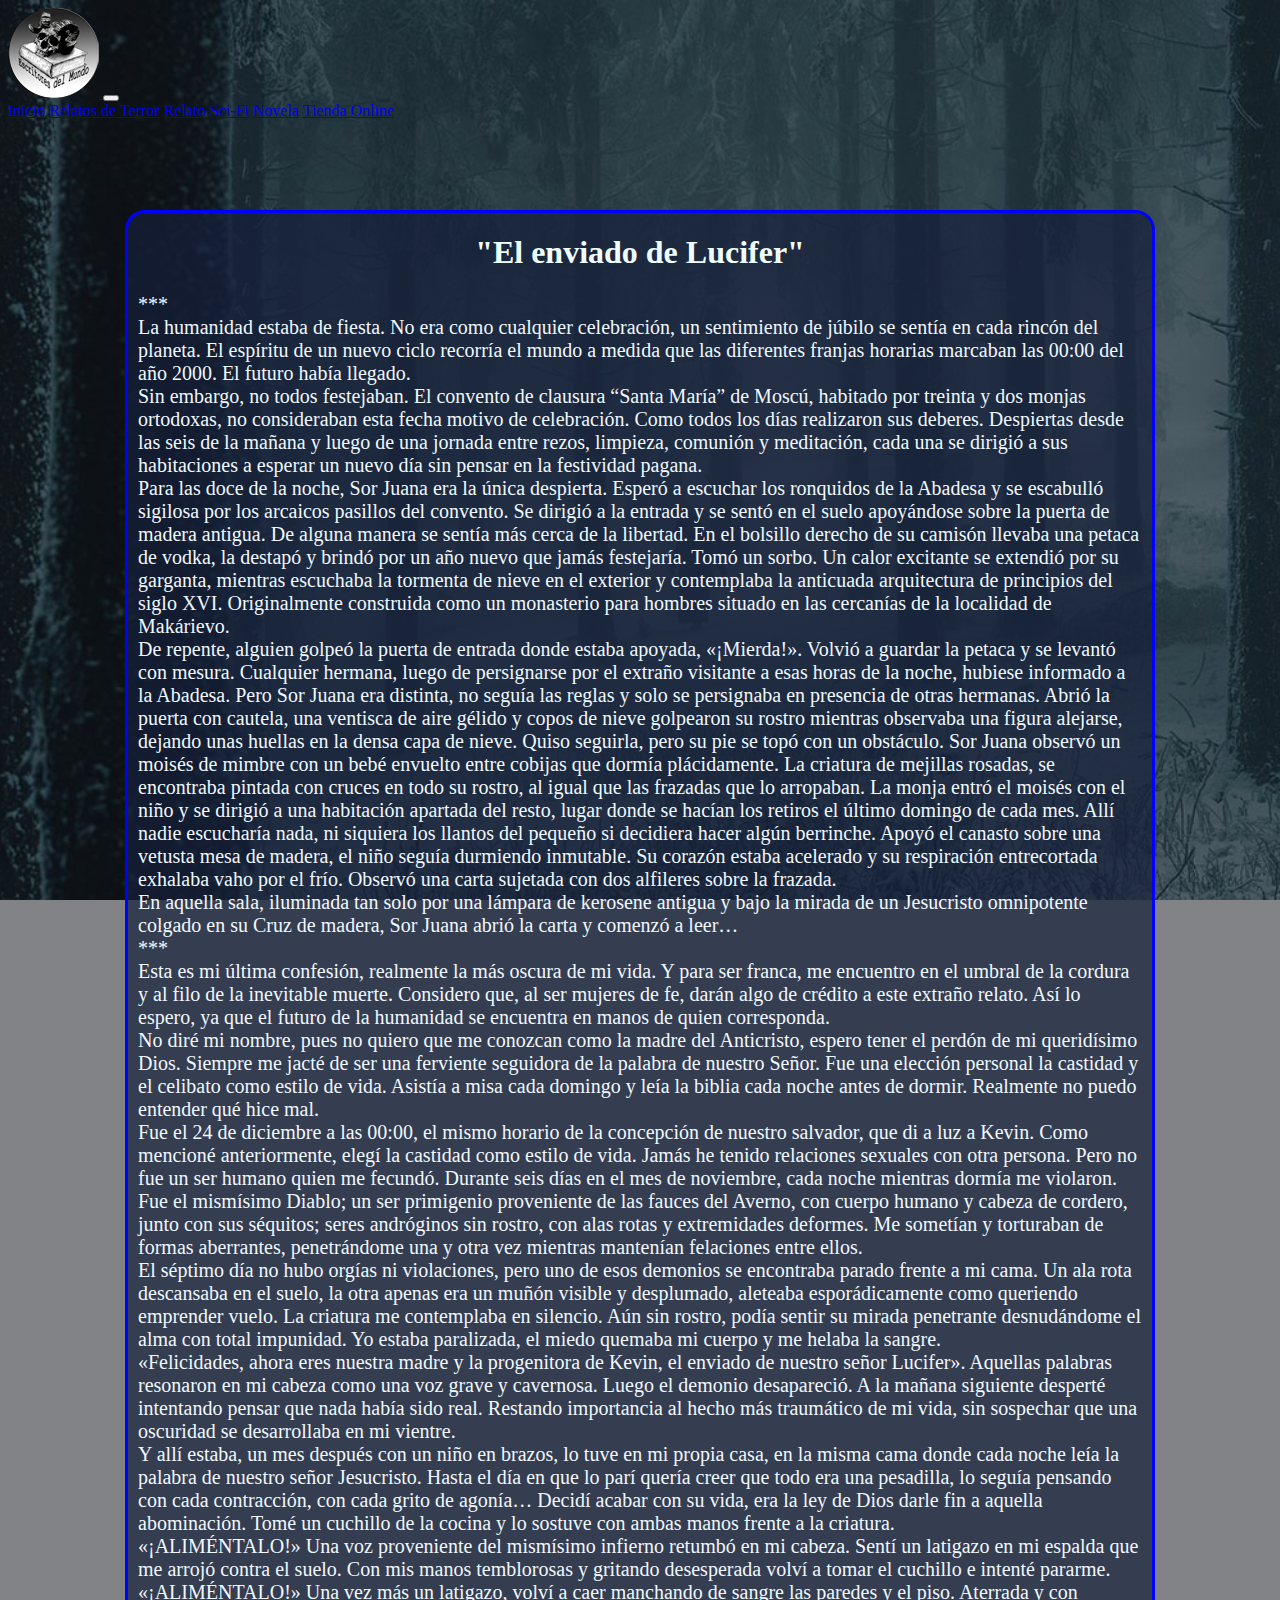
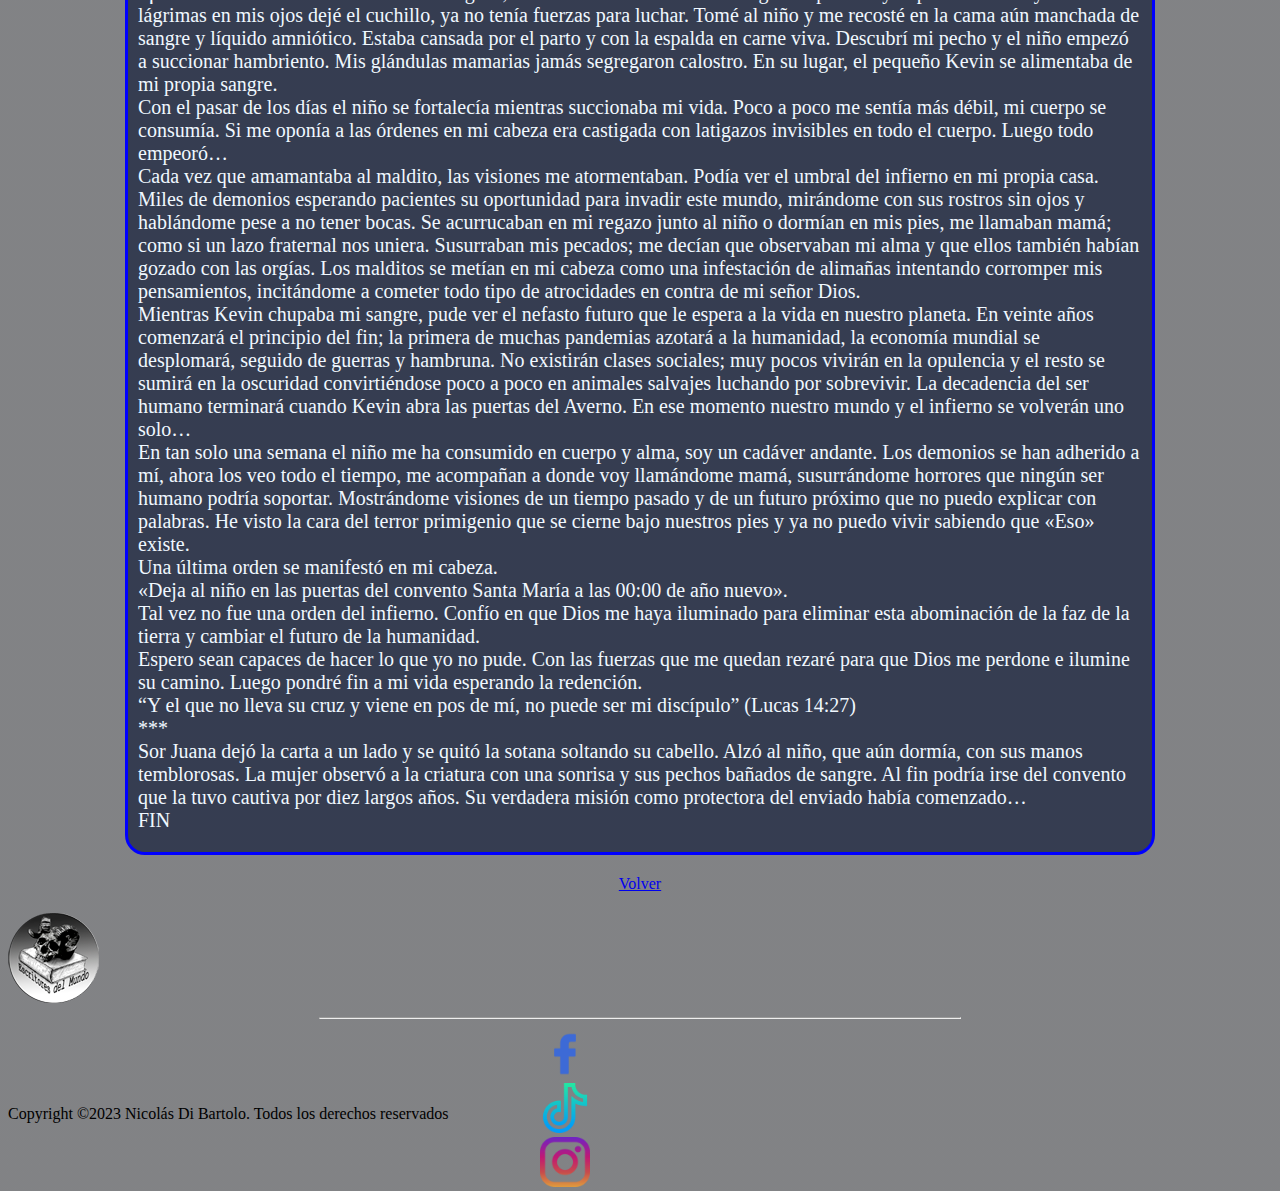
<file: el-enviado.html>
<!DOCTYPE html>
<html lang="en">
<head>
    <meta charset="UTF-8">
    <meta name="viewport" content="width=device-width, initial-scale=1.0">
    <link href="https://cdn.jsdelivr.net/npm/bootstrap@5.1.3/dist/css/bootstrap.min.css" rel="stylesheet"
    integrity="sha384-1BmE4kWBq78iYhFldvKuhfTAU6auU8tT94WrHftjDbrCEXSU1oBoqyl2QvZ6jIW3" crossorigin="anonymous">
    <link rel="stylesheet" href="style-enviado.css">
    <title>El-enviado</title>
</head>
<body>
  <header>
    <nav class="navbar navbar-expand-lg navbar-dark bg-dark" style="width: 100%;">
      <div class="container-fluid">
        <a class="navbar-brand" href="#">
          <img src="img/logo.png" alt="">
        </a>
        <button class="navbar-toggler" type="button" data-bs-toggle="collapse" data-bs-target="#navbarNavAltMarkup"
          aria-controls="navbarNavAltMarkup" aria-expanded="false" aria-label="Toggle navigation">
          <span class="navbar-toggler-icon"></span>
        </button>
        <div class="collapse navbar-collapse" id="navbarNavAltMarkup">
          <div class="navbar-nav">
            <a class="nav-link active" aria-current="page" href="index.html">Inicio</a>
            <a class="nav-link" href="index.html#titulo-relatos-terror">Relatos de Terror</a>
            <a class="nav-link" href="index.html#titulo-relatos-scifi">Relato Sci-Fi</a>
            <a class="nav-link" href="index.html#titulo-relatos-novela">Novela</a>
            <a class="nav-link" href="https://www.deciutiisediciones.com.ar/productos/las-brujas-del-bosque-y-el-verdugo/" target="_blank">Tienda Online</a>
            
          </div>
        </div>
      </div>
    </nav>
  </header>

      <main>
        <div class="contenedor">
            <h1 style="color: azure; text-align: center;">"El enviado de Lucifer"</h1>
            <p style="color: aliceblue; margin-left: 10px; margin-right: 10px; margin-top: 20px; font-size: 20px;">***<br> 
                La humanidad estaba de fiesta. No era como cualquier celebración, un sentimiento de júbilo se sentía en cada rincón del planeta. El espíritu de un nuevo ciclo recorría el mundo a medida que las diferentes franjas horarias marcaban las 00:00 del año 2000. El futuro había llegado.<br> 
                Sin embargo, no todos festejaban. El convento de clausura “Santa María” de Moscú, habitado por treinta y dos monjas ortodoxas, no consideraban esta fecha motivo de celebración. Como todos los días realizaron sus deberes. Despiertas desde las seis de la mañana y luego de una jornada entre rezos, limpieza, comunión y meditación, cada una se dirigió a sus habitaciones a esperar un nuevo día sin pensar en la festividad pagana. <br>
                Para las doce de la noche, Sor Juana era la única despierta. Esperó a escuchar los ronquidos de la Abadesa y se escabulló sigilosa por los arcaicos pasillos del convento. Se dirigió a la entrada y se sentó en el suelo apoyándose sobre la puerta de madera antigua. De alguna manera se sentía más cerca de la libertad. En el bolsillo derecho de su camisón llevaba una petaca de vodka, la destapó y brindó por un año nuevo que jamás festejaría. Tomó un sorbo. Un calor excitante se extendió por su garganta, mientras escuchaba la tormenta de nieve en el exterior y contemplaba la anticuada arquitectura de principios del siglo XVI. Originalmente construida como un monasterio para hombres situado en las cercanías de la localidad de Makárievo. <br>
                De repente, alguien golpeó la puerta de entrada donde estaba apoyada, «¡Mierda!». Volvió a guardar la petaca y se levantó con mesura. Cualquier hermana, luego de persignarse por el extraño visitante a esas horas de la noche, hubiese informado a la Abadesa. Pero Sor Juana era distinta, no seguía las reglas y solo se persignaba en presencia de otras hermanas. Abrió la puerta con cautela, una ventisca de aire gélido y copos de nieve golpearon su rostro mientras observaba una figura alejarse, dejando unas huellas en la densa capa de nieve. Quiso seguirla, pero su pie se topó con un obstáculo. Sor Juana observó un moisés de mimbre con un bebé envuelto entre cobijas que dormía plácidamente. La criatura de mejillas rosadas, se encontraba pintada con cruces en todo su rostro, al igual que las frazadas que lo arropaban. La monja entró el moisés con el niño y se dirigió a una habitación apartada del resto, lugar donde se hacían los retiros el último domingo de cada mes. Allí nadie escucharía nada, ni siquiera los llantos del pequeño si decidiera hacer algún berrinche. Apoyó el canasto sobre una vetusta mesa de madera, el niño seguía durmiendo inmutable. Su corazón estaba acelerado y su respiración entrecortada exhalaba vaho por el frío. Observó una carta sujetada con dos alfileres sobre la frazada. <br>
                 En aquella sala, iluminada tan solo por una lámpara de kerosene antigua y bajo la mirada de un Jesucristo omnipotente colgado en su Cruz de madera, Sor Juana abrió la carta y comenzó a leer…<br>
                 ***<br>  
                Esta es mi última confesión, realmente la más oscura de mi vida. Y para ser franca, me encuentro en el umbral de la cordura y al filo de la inevitable muerte. Considero que, al ser mujeres de fe, darán algo de crédito a este extraño relato. Así lo espero, ya que el futuro de la humanidad se encuentra en manos de quien corresponda. <br>
                 No diré mi nombre, pues no quiero que me conozcan como la madre del Anticristo, espero tener el perdón de mi queridísimo Dios. Siempre me jacté de ser una ferviente seguidora de la palabra de nuestro Señor. Fue una elección personal la castidad y el celibato como estilo de vida. Asistía a misa cada domingo y leía la biblia cada noche antes de dormir. Realmente no puedo entender qué hice mal. <br>
                Fue el 24 de diciembre a las 00:00, el mismo horario de la concepción de nuestro salvador, que di a luz a Kevin. Como mencioné anteriormente, elegí la castidad como estilo de vida. Jamás he tenido relaciones sexuales con otra persona. Pero no fue un ser humano quien me fecundó. Durante seis días en el mes de noviembre, cada noche mientras dormía me violaron. Fue el mismísimo Diablo; un ser primigenio proveniente de las fauces del Averno, con cuerpo humano y cabeza de cordero, junto con sus séquitos; seres andróginos sin rostro, con alas rotas y extremidades deformes. Me sometían y torturaban de formas aberrantes, penetrándome una y otra vez mientras mantenían felaciones entre ellos. <br>
                El séptimo día no hubo orgías ni violaciones, pero uno de esos demonios se encontraba parado frente a mi cama. Un ala rota descansaba en el suelo, la otra apenas era un muñón visible y desplumado, aleteaba esporádicamente como queriendo emprender vuelo. La criatura me contemplaba en silencio. Aún sin rostro, podía sentir su mirada penetrante desnudándome el alma con total impunidad. Yo estaba paralizada, el miedo quemaba mi cuerpo y me helaba la sangre. <br> 
                «Felicidades, ahora eres nuestra madre y la progenitora de Kevin, el enviado de nuestro señor Lucifer». Aquellas palabras resonaron en mi cabeza como una voz grave y cavernosa. Luego el demonio desapareció. A la mañana siguiente desperté intentando pensar que nada había sido real. Restando importancia al hecho más traumático de mi vida, sin sospechar que una oscuridad se desarrollaba en mi vientre. <br>
                Y allí estaba, un mes después con un niño en brazos, lo tuve en mi propia casa, en la misma cama donde cada noche leía la palabra de nuestro señor Jesucristo. Hasta el día en que lo parí quería creer que todo era una pesadilla, lo seguía pensando con cada contracción, con cada grito de agonía… Decidí acabar con su vida, era la ley de Dios darle fin a aquella abominación. Tomé un cuchillo de la cocina y lo sostuve con ambas manos frente a la criatura. <br> 
                 «¡ALIMÉNTALO!» Una voz proveniente del mismísimo infierno retumbó en mi cabeza. Sentí un latigazo en mi espalda que me arrojó contra el suelo. Con mis manos temblorosas y gritando desesperada volví a tomar el cuchillo e intenté pararme. «¡ALIMÉNTALO!» Una vez más un latigazo, volví a caer manchando de sangre las paredes y el piso. Aterrada y con lágrimas en mis ojos dejé el cuchillo, ya no tenía fuerzas para luchar. Tomé al niño y me recosté en la cama aún manchada de sangre y líquido amniótico. Estaba cansada por el parto y con la espalda en carne viva. Descubrí mi pecho y el niño empezó a succionar hambriento. Mis glándulas mamarias jamás segregaron calostro. En su lugar, el pequeño Kevin se alimentaba de mi propia sangre. <br> 
                Con el pasar de los días el niño se fortalecía mientras succionaba mi vida. Poco a poco me sentía más débil, mi cuerpo se consumía. Si me oponía a las órdenes en mi cabeza era castigada con latigazos invisibles en todo el cuerpo. Luego todo empeoró… <br> 
                Cada vez que amamantaba al maldito, las visiones me atormentaban. Podía ver el umbral del infierno en mi propia casa. Miles de demonios esperando pacientes su oportunidad para invadir este mundo, mirándome con sus rostros sin ojos y hablándome pese a no tener bocas. Se acurrucaban en mi regazo junto al niño o dormían en mis pies, me llamaban mamá; como si un lazo fraternal nos uniera. Susurraban mis pecados; me decían que observaban mi alma y que ellos también habían gozado con las orgías. Los malditos se metían en mi cabeza como una infestación de alimañas intentando corromper mis pensamientos, incitándome a cometer todo tipo de atrocidades en contra de mi señor Dios. <br> 
                Mientras Kevin chupaba mi sangre, pude ver el nefasto futuro que le espera a la vida en nuestro planeta. En veinte años comenzará el principio del fin; la primera de muchas pandemias azotará a la humanidad, la economía mundial se desplomará, seguido de guerras y hambruna. No existirán clases sociales; muy pocos vivirán en la opulencia y el resto se sumirá en la oscuridad convirtiéndose poco a poco en animales salvajes luchando por sobrevivir. La decadencia del ser humano terminará cuando Kevin abra las puertas del Averno. En ese momento nuestro mundo y el infierno se volverán uno solo… <br> 
                En tan solo una semana el niño me ha consumido en cuerpo y alma, soy un cadáver andante. Los demonios se han adherido a mí, ahora los veo todo el tiempo, me acompañan a donde voy llamándome mamá, susurrándome horrores que ningún ser humano podría soportar. Mostrándome visiones de un tiempo pasado y de un futuro próximo que no puedo explicar con palabras. He visto la cara del terror primigenio que se cierne bajo nuestros pies y ya no puedo vivir sabiendo que «Eso» existe. <br> 
                Una última orden se manifestó en mi cabeza. <br> 
                «Deja al niño en las puertas del convento Santa María a las 00:00 de año nuevo». <br> 
                Tal vez no fue una orden del infierno. Confío en que Dios me haya iluminado para eliminar esta abominación de la faz de la tierra y cambiar el futuro de la humanidad. <br> 
                 Espero sean capaces de hacer lo que yo no pude. Con las fuerzas que me quedan rezaré para que Dios me perdone e ilumine su camino. Luego pondré fin a mi vida esperando la redención. <br> 
                “Y el que no lleva su cruz y viene en pos de mí, no puede ser mi discípulo” (Lucas 14:27) <br> 
                ***<br> 
                 Sor Juana dejó la carta a un lado y se quitó la sotana soltando su cabello. Alzó al niño, que aún dormía, con sus manos temblorosas. La mujer observó a la criatura con una sonrisa y sus pechos bañados de sangre. Al fin podría irse del convento que la tuvo cautiva por diez largos años. Su verdadera misión como protectora del enviado había comenzado… <br> 
                FIN
                </p>
        </div>

        <div style="text-align: center; margin-top: 20px; margin-bottom: 20px;">
            <a class="btn btn-primary" href="index.html" role="button" >Volver</a>
        </div>
        
        
      </main>

      <footer class="bg-dark text-white text-center py-3"
    style="position: relative; z-index: 1; margin-top: 10px; margin-bottom: 0px; bottom: 0px;">
    <img src="img/logo.png" alt="">
    <hr style="width: 50vw; margin: 10px auto;">
    <div style=" width: 200px; height: 60px; margin: 0 auto;">
      <div class="row" style="margin-top: 10px;">
        <div class="col-4">
          <a href=""><img src="img/facebook.png" alt="facebook" style="width: 50px; margin: auto auto;"></a>
        </div>
        <div class="col-4">
          <a href=""><img src="img/tik-tok.png"  alt="facebook" style="width: 50px; margin: auto auto;"></a>
        </div>
        <div class="col-4">
          <a href=""><img src="img/instagram.png" alt="facebook" style="width: 50px; margin: auto auto;"></a>
        </div>        
      </div>
    </div>
    <div class="container">
      <p>Copyright &copy;2023 Nicolás Di Bartolo. Todos los derechos reservados</p>
    </div>
  </footer>
    
    <script src="https://cdn.jsdelivr.net/npm/bootstrap@5.1.3/dist/js/bootstrap.bundle.min.js"
    integrity="sha384-ka7Sk0Gln4gmtz2MlQnikT1wXgYsOg+OMhuP+IlRH9sENBO0LRn5q+8nbTov4+1p"
    crossorigin="anonymous"></script>
</body>
</html>
</file>
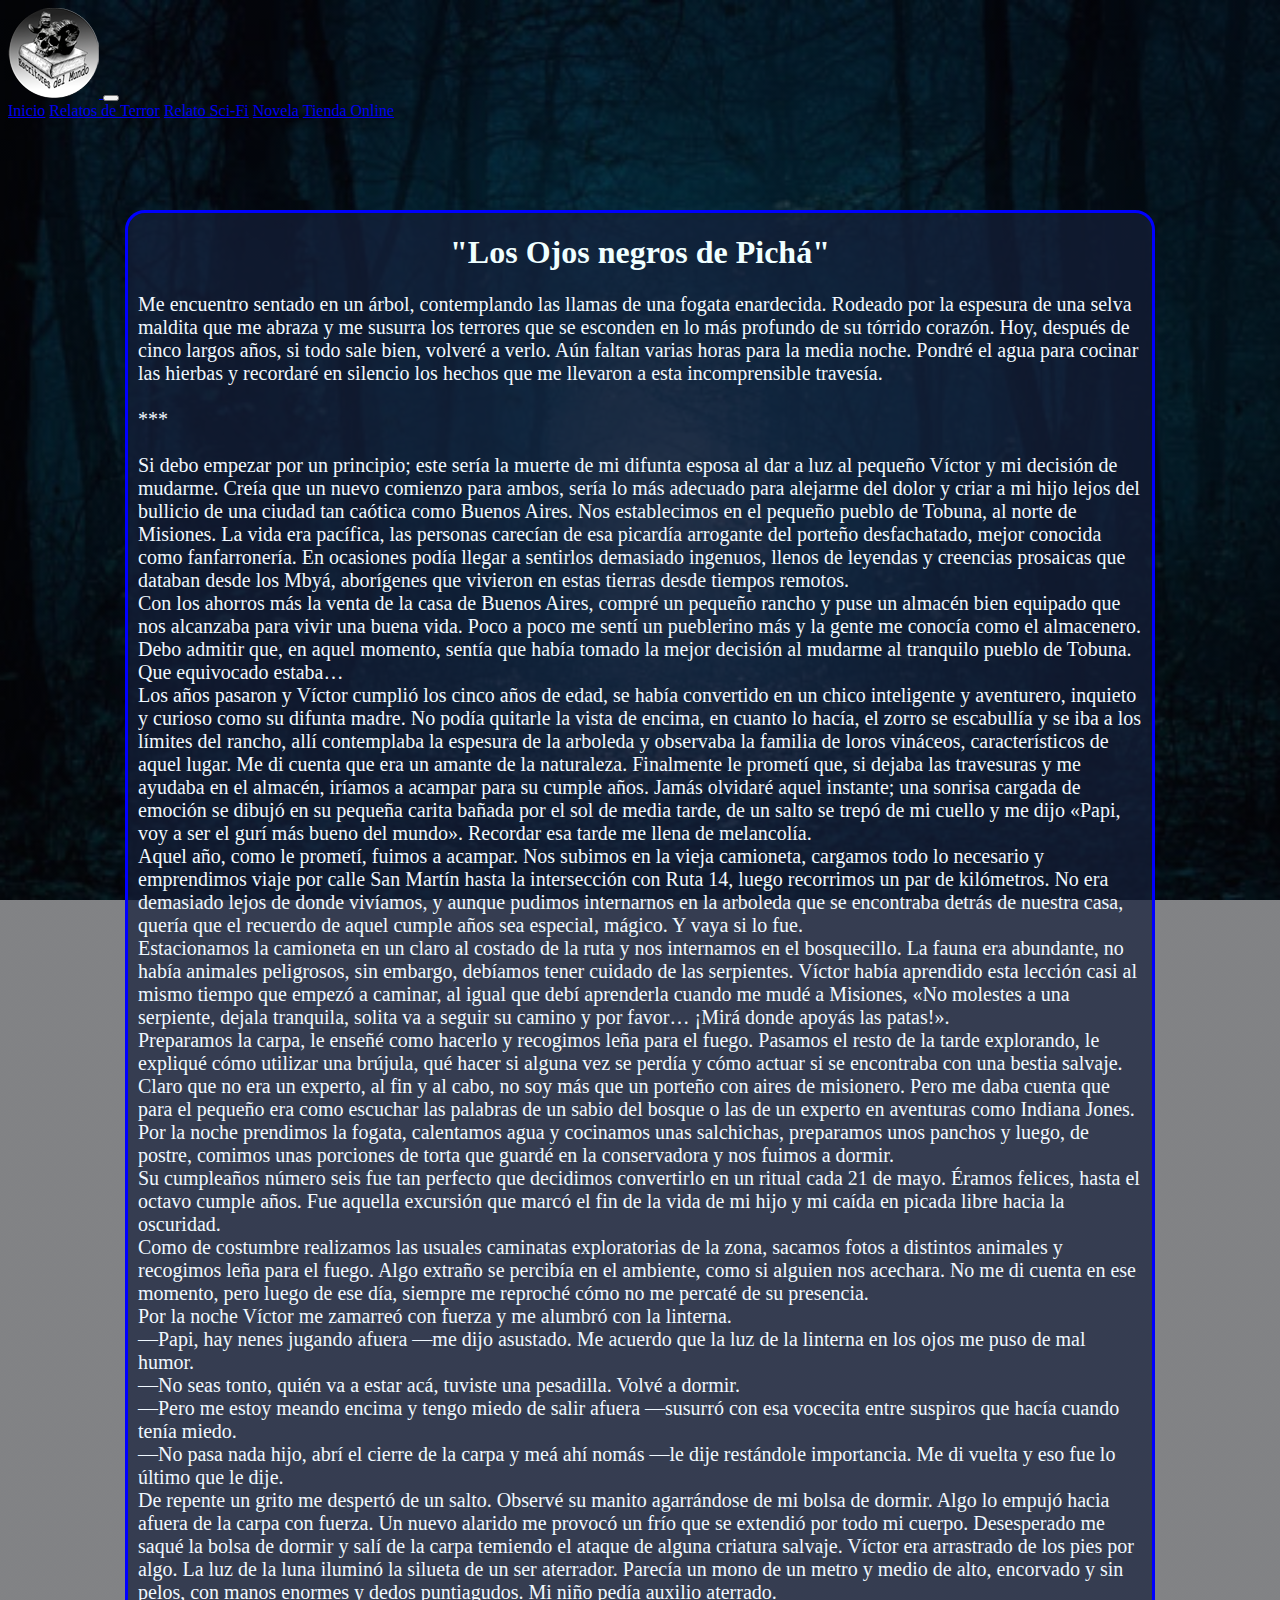
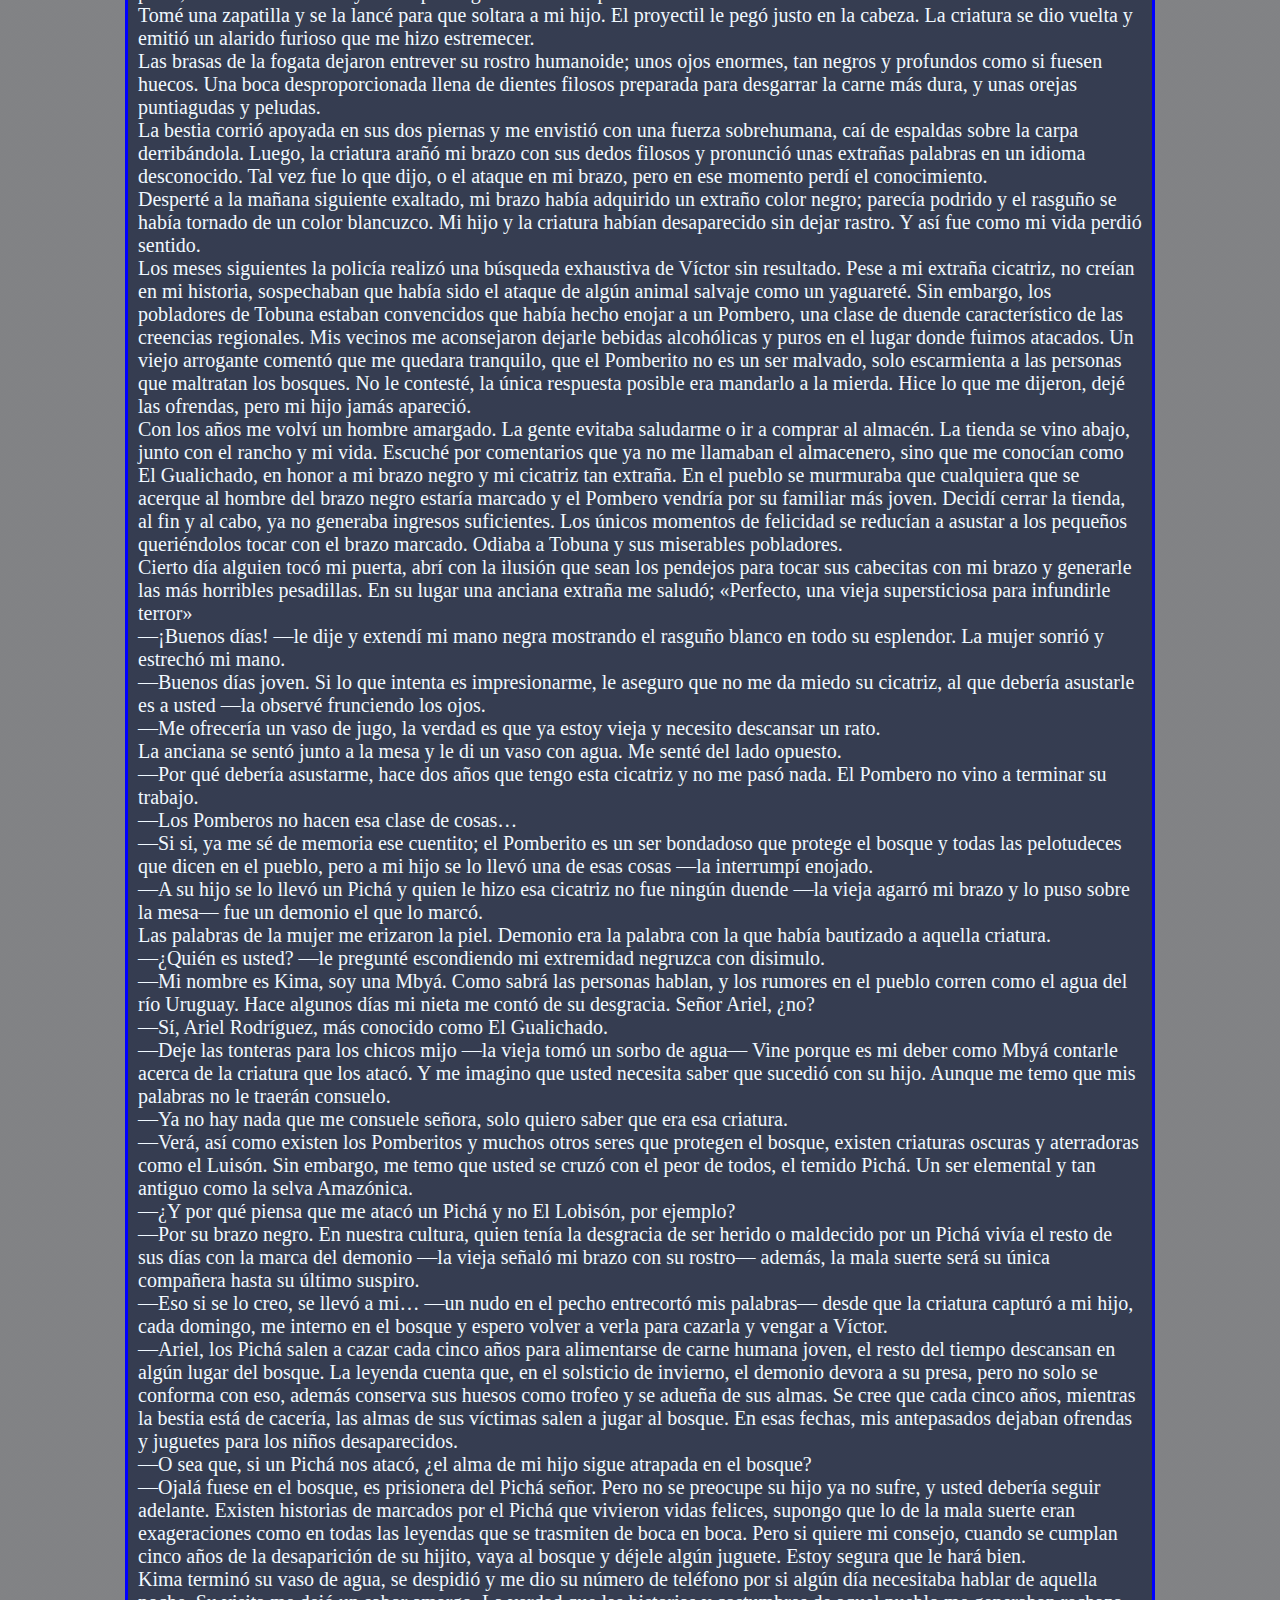
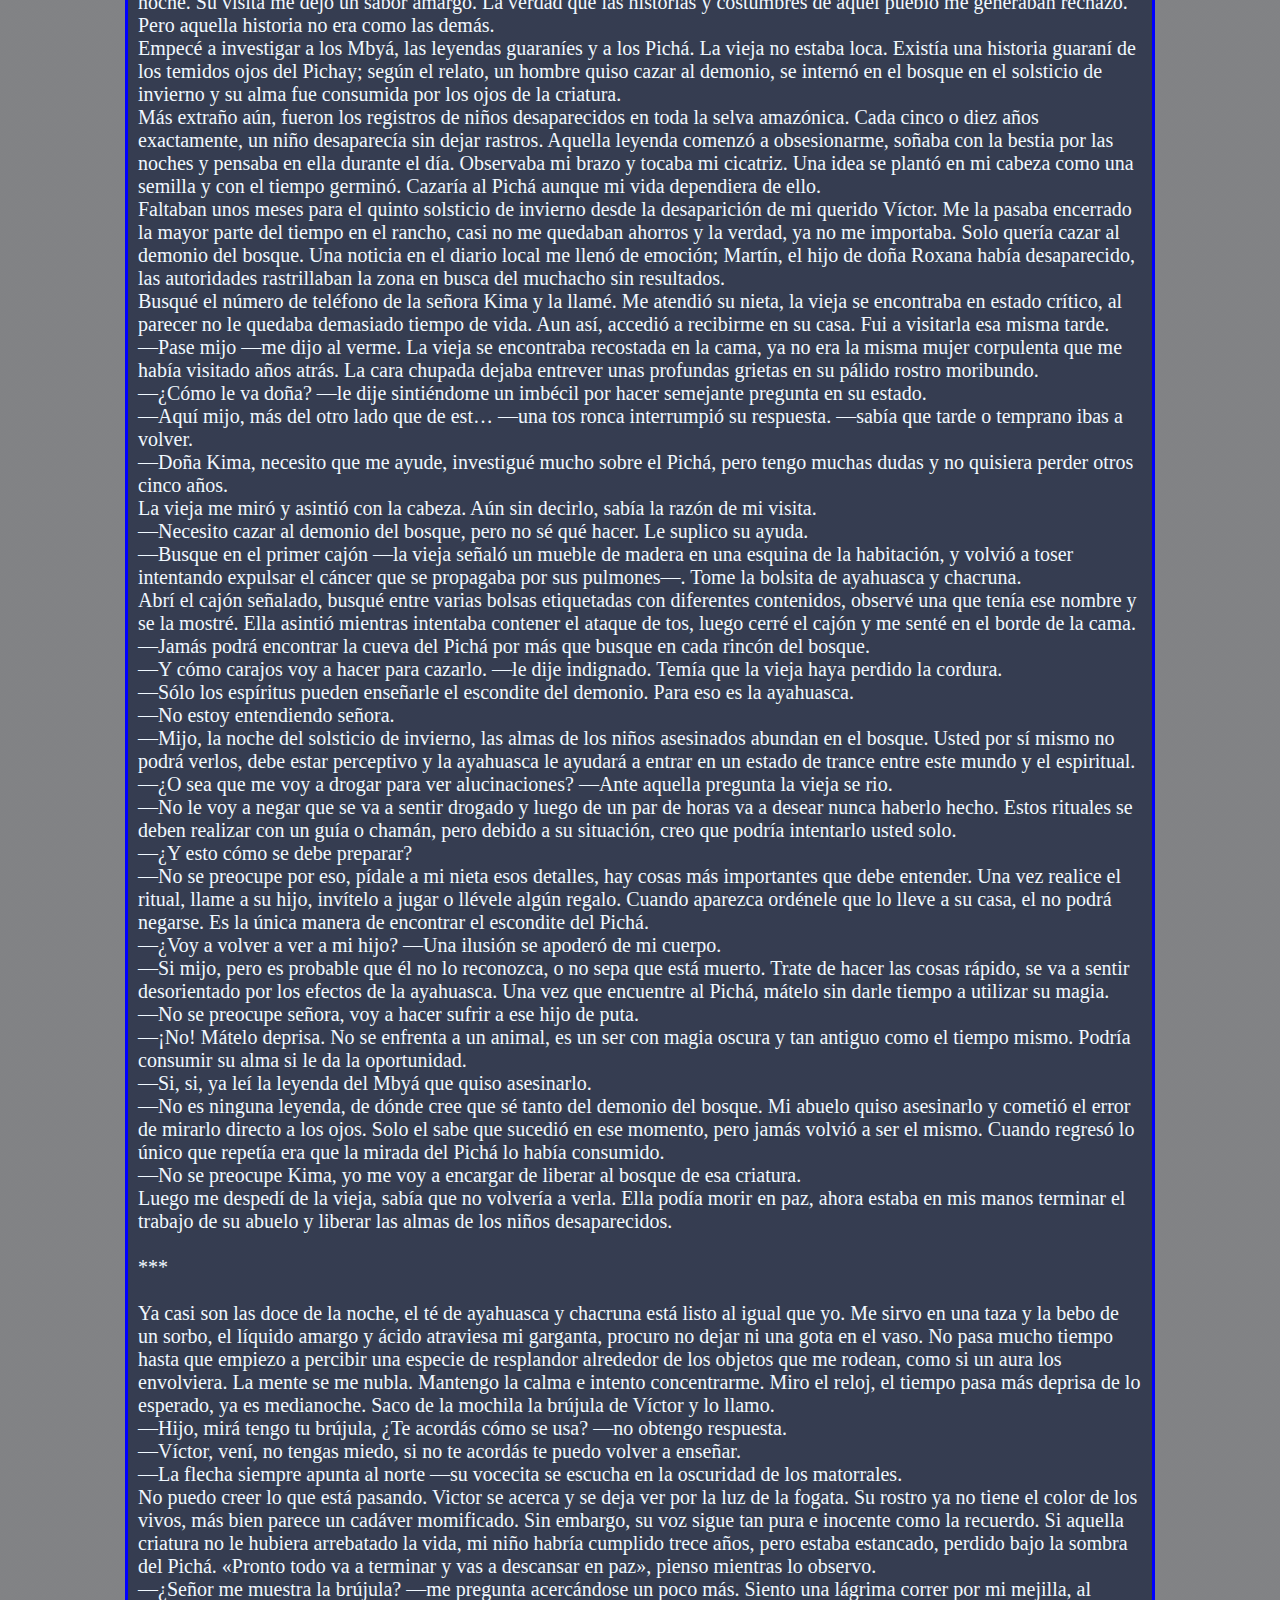
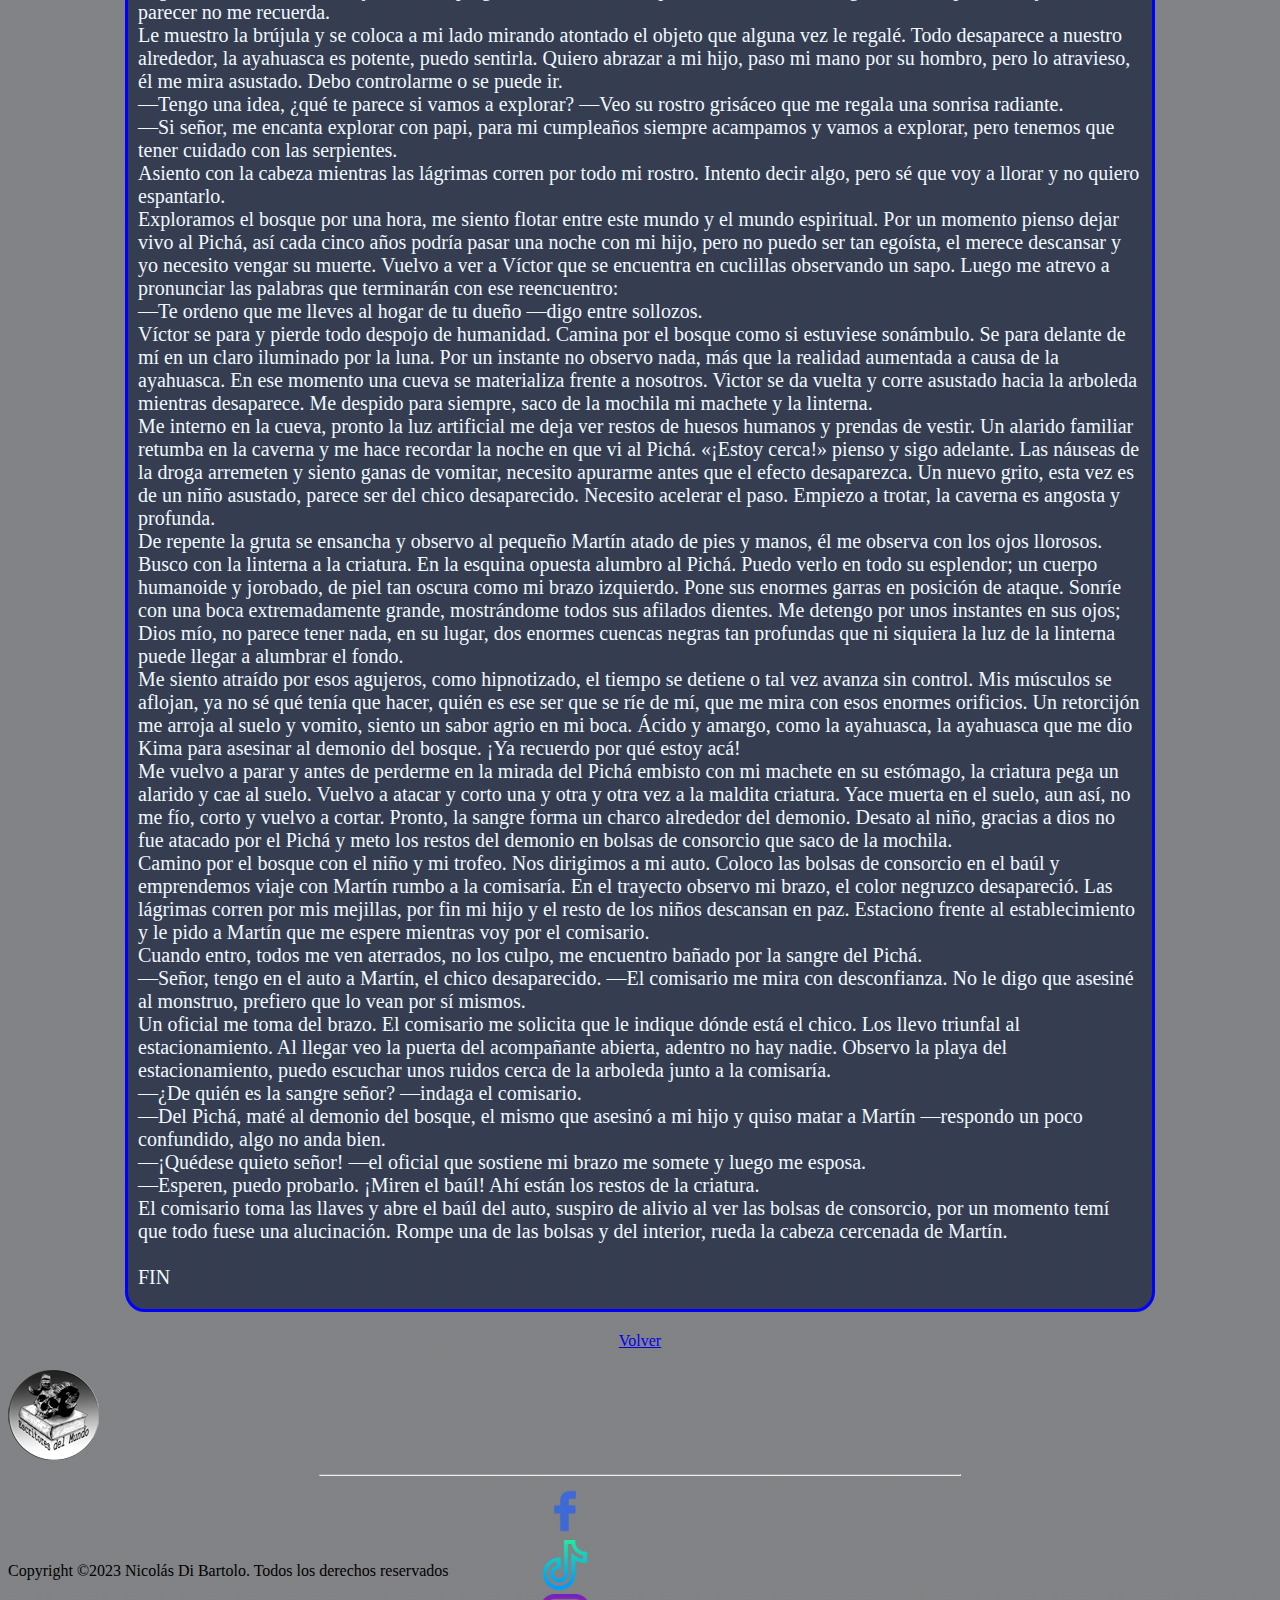
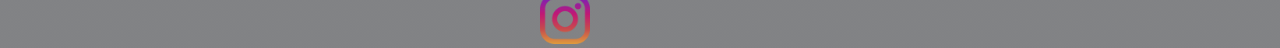
<file: ojos-picha.html>
<!DOCTYPE html>
<html lang="en">
<head>
    <meta charset="UTF-8">
    <meta name="viewport" content="width=device-width, initial-scale=1.0">
    <link href="https://cdn.jsdelivr.net/npm/bootstrap@5.1.3/dist/css/bootstrap.min.css" rel="stylesheet"
    integrity="sha384-1BmE4kWBq78iYhFldvKuhfTAU6auU8tT94WrHftjDbrCEXSU1oBoqyl2QvZ6jIW3" crossorigin="anonymous">
    <link rel="stylesheet" href="style-ojos-picha.css">
    <title>Ojos-negros-picha</title>
</head>
<body>
  <header>
    <nav class="navbar navbar-expand-lg navbar-dark bg-dark" style="width: 100%;">
      <div class="container-fluid">
        <a class="navbar-brand" href="#">
          <img src="img/logo.png" alt="">
        </a>
        <button class="navbar-toggler" type="button" data-bs-toggle="collapse" data-bs-target="#navbarNavAltMarkup"
          aria-controls="navbarNavAltMarkup" aria-expanded="false" aria-label="Toggle navigation">
          <span class="navbar-toggler-icon"></span>
        </button>
        <div class="collapse navbar-collapse" id="navbarNavAltMarkup">
          <div class="navbar-nav">
            <a class="nav-link active" aria-current="page" href="index.html">Inicio</a>
            <a class="nav-link" href="index.html#titulo-relatos-terror">Relatos de Terror</a>
            <a class="nav-link" href="index.html#titulo-relatos-scifi">Relato Sci-Fi</a>
            <a class="nav-link" href="index.html#titulo-relatos-novela">Novela</a>
            <a class="nav-link" href="https://www.deciutiisediciones.com.ar/productos/las-brujas-del-bosque-y-el-verdugo/" target="_blank">Tienda Online</a>
            
          </div>
        </div>
      </div>
    </nav>
  </header>

      <main>
        <div class="contenedor">
            <h1 style="color: azure; text-align: center;">"Los Ojos negros de Pichá"</h1>
            <p style="color: aliceblue; margin-left: 10px; margin-right: 10px; margin-top: 20px; font-size: 20px;">
                Me encuentro sentado en un árbol, contemplando las llamas de una fogata enardecida. Rodeado por la espesura de una selva maldita que me abraza y me susurra los terrores que se esconden en lo más profundo de su tórrido corazón. Hoy, después de cinco largos años, si todo sale bien, volveré a verlo. Aún faltan varias horas para la media noche. Pondré el agua para cocinar las hierbas y recordaré en silencio los hechos que me llevaron a esta incomprensible travesía. <br><br>

***<br><br>
Si debo empezar por un principio; este sería la muerte de mi difunta esposa al dar a luz al pequeño Víctor y mi decisión de mudarme. Creía que un nuevo comienzo para ambos, sería lo más adecuado para alejarme del dolor y criar a mi hijo lejos del bullicio de una ciudad tan caótica como Buenos Aires. Nos establecimos en el pequeño pueblo de Tobuna, al norte de Misiones. La vida era pacífica, las personas carecían de esa picardía arrogante del porteño desfachatado, mejor conocida como fanfarronería. En ocasiones podía llegar a sentirlos demasiado ingenuos, llenos de leyendas y creencias prosaicas que databan desde los Mbyá, aborígenes que vivieron en estas tierras desde tiempos remotos. <br>
Con los ahorros más la venta de la casa de Buenos Aires, compré un pequeño rancho y puse un almacén bien equipado que nos alcanzaba para vivir una buena vida. Poco a poco me sentí un pueblerino más y la gente me conocía como el almacenero. Debo admitir que, en aquel momento, sentía que había tomado la mejor decisión al mudarme al tranquilo pueblo de Tobuna. Que equivocado estaba…<br>
Los años pasaron y Víctor cumplió los cinco años de edad, se había convertido en un chico inteligente y aventurero, inquieto y curioso como su difunta madre. No podía quitarle la vista de encima, en cuanto lo hacía, el zorro se escabullía y se iba a los límites del rancho, allí contemplaba la espesura de la arboleda y observaba la familia de loros vináceos, característicos de aquel lugar. Me di cuenta que era un amante de la naturaleza. Finalmente le prometí que, si dejaba las travesuras y me ayudaba en el almacén, iríamos a acampar para su cumple años. Jamás olvidaré aquel instante; una sonrisa cargada de emoción se dibujó en su pequeña carita bañada por el sol de media tarde, de un salto se trepó de mi cuello y me dijo «Papi, voy a ser el gurí más bueno del mundo». Recordar esa tarde me llena de melancolía. <br>
Aquel año, como le prometí, fuimos a acampar. Nos subimos en la vieja camioneta, cargamos todo lo necesario y emprendimos viaje por calle San Martín hasta la intersección con Ruta 14, luego recorrimos un par de kilómetros. No era demasiado lejos de donde vivíamos, y aunque pudimos internarnos en la arboleda que se encontraba detrás de nuestra casa, quería que el recuerdo de aquel cumple años sea especial, mágico. Y vaya si lo fue. <br>
Estacionamos la camioneta en un claro al costado de la ruta y nos internamos en el bosquecillo. La fauna era abundante, no había animales peligrosos, sin embargo, debíamos tener cuidado de las serpientes. Víctor había aprendido esta lección casi al mismo tiempo que empezó a caminar, al igual que debí aprenderla cuando me mudé a Misiones, «No molestes a una serpiente, dejala tranquila, solita va a seguir su camino y por favor… ¡Mirá donde apoyás las patas!». <br>
Preparamos la carpa, le enseñé como hacerlo y recogimos leña para el fuego. Pasamos el resto de la tarde explorando, le expliqué cómo utilizar una brújula, qué hacer si alguna vez se perdía y cómo actuar si se encontraba con una bestia salvaje. Claro que no era un experto, al fin y al cabo, no soy más que un porteño con aires de misionero. Pero me daba cuenta que para el pequeño era como escuchar las palabras de un sabio del bosque o las de un experto en aventuras como Indiana Jones. Por la noche prendimos la fogata, calentamos agua y cocinamos unas salchichas, preparamos unos panchos y luego, de postre, comimos unas porciones de torta que guardé en la conservadora y nos fuimos a dormir. <br>
Su cumpleaños número seis fue tan perfecto que decidimos convertirlo en un ritual cada 21 de mayo. Éramos felices, hasta el octavo cumple años. Fue aquella excursión que marcó el fin de la vida de mi hijo y mi caída en picada libre hacia la oscuridad. <br>
Como de costumbre realizamos las usuales caminatas exploratorias de la zona, sacamos fotos a distintos animales y recogimos leña para el fuego. Algo extraño se percibía en el ambiente, como si alguien nos acechara. No me di cuenta en ese momento, pero luego de ese día, siempre me reproché cómo no me percaté de su presencia. <br>
Por la noche Víctor me zamarreó con fuerza y me alumbró con la linterna. <br>
—Papi, hay nenes jugando afuera —me dijo asustado. Me acuerdo que la luz de la linterna en los ojos me puso de mal humor. <br>
—No seas tonto, quién va a estar acá, tuviste una pesadilla. Volvé a dormir. <br>
—Pero me estoy meando encima y tengo miedo de salir afuera —susurró con esa vocecita entre suspiros que hacía cuando tenía miedo. <br>
—No pasa nada hijo, abrí el cierre de la carpa y meá ahí nomás —le dije restándole importancia. Me di vuelta y eso fue lo último que le dije. <br>
De repente un grito me despertó de un salto. Observé su manito agarrándose de mi bolsa de dormir. Algo lo empujó hacia afuera de la carpa con fuerza. Un nuevo alarido me provocó un frío que se extendió por todo mi cuerpo. Desesperado me saqué la bolsa de dormir y salí de la carpa temiendo el ataque de alguna criatura salvaje. Víctor era arrastrado de los pies por algo. La luz de la luna iluminó la silueta de un ser aterrador. Parecía un mono de un metro y medio de alto, encorvado y sin pelos, con manos enormes y dedos puntiagudos. Mi niño pedía auxilio aterrado. <br>                 
Tomé una zapatilla y se la lancé para que soltara a mi hijo. El proyectil le pegó justo en la cabeza. La criatura se dio vuelta y emitió un alarido furioso que me hizo estremecer. <br>Las brasas de la fogata dejaron entrever su rostro humanoide; unos ojos enormes, tan negros y profundos como si fuesen huecos. Una boca desproporcionada llena de dientes filosos preparada para desgarrar la carne más dura, y unas orejas puntiagudas y peludas. <br>
La bestia corrió apoyada en sus dos piernas y me envistió con una fuerza sobrehumana, caí de espaldas sobre la carpa derribándola. Luego, la criatura arañó mi brazo con sus dedos filosos y pronunció unas extrañas palabras en un idioma desconocido. Tal vez fue lo que dijo, o el ataque en mi brazo, pero en ese momento perdí el conocimiento. <br>
Desperté a la mañana siguiente exaltado, mi brazo había adquirido un extraño color negro; parecía podrido y el rasguño se había tornado de un color blancuzco. Mi hijo y la criatura habían desaparecido sin dejar rastro. Y así fue como mi vida perdió sentido. <br>
Los meses siguientes la policía realizó una búsqueda exhaustiva de Víctor sin resultado. Pese a mi extraña cicatriz, no creían en mi historia, sospechaban que había sido el ataque de algún animal salvaje como un yaguareté. Sin embargo, los pobladores de Tobuna estaban convencidos que había hecho enojar a un Pombero, una clase de duende característico de las creencias regionales. Mis vecinos me aconsejaron dejarle bebidas alcohólicas y puros en el lugar donde fuimos atacados. Un viejo arrogante comentó que me quedara tranquilo, que el Pomberito no es un ser malvado, solo escarmienta a las personas que maltratan los bosques. No le contesté, la única respuesta posible era mandarlo a la mierda. Hice lo que me dijeron, dejé las ofrendas, pero mi hijo jamás apareció. <br>
Con los años me volví un hombre amargado. La gente evitaba saludarme o ir a comprar al almacén. La tienda se vino abajo, junto con el rancho y mi vida. Escuché por comentarios que ya no me llamaban el almacenero, sino que me conocían como El Gualichado, en honor a mi brazo negro y mi cicatriz tan extraña. En el pueblo se murmuraba que cualquiera que se acerque al hombre del brazo negro estaría marcado y el Pombero vendría por su familiar más joven. Decidí cerrar la tienda, al fin y al cabo, ya no generaba ingresos suficientes. Los únicos momentos de felicidad se reducían a asustar a los pequeños queriéndolos tocar con el brazo marcado. Odiaba a Tobuna y sus miserables pobladores. <br>
Cierto día alguien tocó mi puerta, abrí con la ilusión que sean los pendejos para tocar sus cabecitas con mi brazo y generarle las más horribles pesadillas. En su lugar una anciana extraña me saludó; «Perfecto, una vieja supersticiosa para infundirle terror»<br>
—¡Buenos días! —le dije y extendí mi mano negra mostrando el rasguño blanco en todo su esplendor. La mujer sonrió y estrechó mi mano. <br>
—Buenos días joven. Si lo que intenta es impresionarme, le aseguro que no me da miedo su cicatriz, al que debería asustarle es a usted —la observé frunciendo los ojos. <br>
—Me ofrecería un vaso de jugo, la verdad es que ya estoy vieja y necesito descansar un rato. <br>
La anciana se sentó junto a la mesa y le di un vaso con agua. Me senté del lado opuesto. <br>
—Por qué debería asustarme, hace dos años que tengo esta cicatriz y no me pasó nada. El Pombero no vino a terminar su trabajo. <br>
—Los Pomberos no hacen esa clase de cosas…<br>
—Si si, ya me sé de memoria ese cuentito; el Pomberito es un ser bondadoso que protege el bosque y todas las pelotudeces que dicen en el pueblo, pero a mi hijo se lo llevó una de esas cosas —la interrumpí enojado. <br>
—A su hijo se lo llevó un Pichá y quien le hizo esa cicatriz no fue ningún duende —la vieja agarró mi brazo y lo puso sobre la mesa— fue un demonio el que lo marcó. <br>
Las palabras de la mujer me erizaron la piel. Demonio era la palabra con la que había bautizado a aquella criatura. <br>
—¿Quién es usted? —le pregunté escondiendo mi extremidad negruzca con disimulo. <br>
—Mi nombre es Kima, soy una Mbyá. Como sabrá las personas hablan, y los rumores en el pueblo corren como el agua del río Uruguay. Hace algunos días mi nieta me contó de su desgracia. Señor Ariel, ¿no? <br>
—Sí, Ariel Rodríguez, más conocido como El Gualichado. <br>
—Deje las tonteras para los chicos mijo —la vieja tomó un sorbo de agua— Vine porque es mi deber como Mbyá contarle acerca de la criatura que los atacó. Y me imagino que usted necesita saber que sucedió con su hijo. Aunque me temo que mis palabras no le traerán consuelo. <br>
—Ya no hay nada que me consuele señora, solo quiero saber que era esa criatura. <br>
—Verá, así como existen los Pomberitos y muchos otros seres que protegen el bosque, existen criaturas oscuras y aterradoras como el Luisón. Sin embargo, me temo que usted se cruzó con el peor de todos, el temido Pichá. Un ser elemental y tan antiguo como la selva Amazónica. <br>
—¿Y por qué piensa que me atacó un Pichá y no El Lobisón, por ejemplo? <br>
—Por su brazo negro. En nuestra cultura, quien tenía la desgracia de ser herido o maldecido por un Pichá vivía el resto de sus días con la marca del demonio —la vieja señaló mi brazo con su rostro— además, la mala suerte será su única compañera hasta su último suspiro. <br>
—Eso si se lo creo, se llevó a mi… —un nudo en el pecho entrecortó mis palabras— desde que la criatura capturó a mi hijo, cada domingo, me interno en el bosque y espero volver a verla para cazarla y vengar a Víctor. <br>
—Ariel, los Pichá salen a cazar cada cinco años para alimentarse de carne humana joven, el resto del tiempo descansan en algún lugar del bosque. La leyenda cuenta que, en el solsticio de invierno, el demonio devora a su presa, pero no solo se conforma con eso, además conserva sus huesos como trofeo y se adueña de sus almas. Se cree que cada cinco años, mientras la bestia está de cacería, las almas de sus víctimas salen a jugar al bosque. En esas fechas, mis antepasados dejaban ofrendas y juguetes para los niños desaparecidos. <br>
—O sea que, si un Pichá nos atacó, ¿el alma de mi hijo sigue atrapada en el bosque? <br>
—Ojalá fuese en el bosque, es prisionera del Pichá señor. Pero no se preocupe su hijo ya no sufre, y usted debería seguir adelante. Existen historias de marcados por el Pichá que vivieron vidas felices, supongo que lo de la mala suerte eran exageraciones como en todas las leyendas que se trasmiten de boca en boca. Pero si quiere mi consejo, cuando se cumplan cinco años de la desaparición de su hijito, vaya al bosque y déjele algún juguete. Estoy segura que le hará bien. <br>
Kima terminó su vaso de agua, se despidió y me dio su número de teléfono por si algún día necesitaba hablar de aquella noche. Su visita me dejó un sabor amargo. La verdad que las historias y costumbres de aquel pueblo me generaban rechazo. Pero aquella historia no era como las demás. <br>
Empecé a investigar a los Mbyá, las leyendas guaraníes y a los Pichá. La vieja no estaba loca. Existía una historia guaraní de los temidos ojos del Pichay; según el relato, un hombre quiso cazar al demonio, se internó en el bosque en el solsticio de invierno y su alma fue consumida por los ojos de la criatura. <br>
Más extraño aún, fueron los registros de niños desaparecidos en toda la selva amazónica. Cada cinco o diez años exactamente, un niño desaparecía sin dejar rastros. Aquella leyenda comenzó a obsesionarme, soñaba con la bestia por las noches y pensaba en ella durante el día. Observaba mi brazo y tocaba mi cicatriz. Una idea se plantó en mi cabeza como una semilla y con el tiempo germinó. Cazaría al Pichá aunque mi vida dependiera de ello. <br>
Faltaban unos meses para el quinto solsticio de invierno desde la desaparición de mi querido Víctor. Me la pasaba encerrado la mayor parte del tiempo en el rancho, casi no me quedaban ahorros y la verdad, ya no me importaba. Solo quería cazar al demonio del bosque. Una noticia en el diario local me llenó de emoción; Martín, el hijo de doña Roxana había desaparecido, las autoridades rastrillaban la zona en busca del muchacho sin resultados. <br>
Busqué el número de teléfono de la señora Kima y la llamé. Me atendió su nieta, la vieja se encontraba en estado crítico, al parecer no le quedaba demasiado tiempo de vida. Aun así, accedió a recibirme en su casa. Fui a visitarla esa misma tarde. <br>
—Pase mijo —me dijo al verme. La vieja se encontraba recostada en la cama, ya no era la misma mujer corpulenta que me había visitado años atrás. La cara chupada dejaba entrever unas profundas grietas en su pálido rostro moribundo. <br>
—¿Cómo le va doña? —le dije sintiéndome un imbécil por hacer semejante pregunta en su estado. <br>     
—Aquí mijo, más del otro lado que de est… —una tos ronca interrumpió su respuesta. —sabía que tarde o temprano ibas a volver. <br>
—Doña Kima, necesito que me ayude, investigué mucho sobre el Pichá, pero tengo muchas dudas y no quisiera perder otros cinco años. <br>
La vieja me miró y asintió con la cabeza. Aún sin decirlo, sabía la razón de mi visita. <br>
—Necesito cazar al demonio del bosque, pero no sé qué hacer. Le suplico su ayuda. <br>
—Busque en el primer cajón —la vieja señaló un mueble de madera en una esquina de la habitación, y volvió a toser intentando expulsar el cáncer que se propagaba por sus pulmones—. Tome la bolsita de ayahuasca y chacruna. <br>
Abrí el cajón señalado, busqué entre varias bolsas etiquetadas con diferentes contenidos, observé una que tenía ese nombre y se la mostré. Ella asintió mientras intentaba contener el ataque de tos, luego cerré el cajón y me senté en el borde de la cama. <br>
—Jamás podrá encontrar la cueva del Pichá por más que busque en cada rincón del bosque. <br>
—Y cómo carajos voy a hacer para cazarlo. —le dije indignado. Temía que la vieja haya perdido la cordura. <br>
—Sólo los espíritus pueden enseñarle el escondite del demonio. Para eso es la ayahuasca. <br>
—No estoy entendiendo señora. <br>
—Mijo, la noche del solsticio de invierno, las almas de los niños asesinados abundan en el bosque. Usted por sí mismo no podrá verlos, debe estar perceptivo y la ayahuasca le ayudará a entrar en un estado de trance entre este mundo y el espiritual. <br>
—¿O sea que me voy a drogar para ver alucinaciones? —Ante aquella pregunta la vieja se rio. <br>
—No le voy a negar que se va a sentir drogado y luego de un par de horas va a desear nunca haberlo hecho. Estos rituales se deben realizar con un guía o chamán, pero debido a su situación, creo que podría intentarlo usted solo. <br>
—¿Y esto cómo se debe preparar? <br>
—No se preocupe por eso, pídale a mi nieta esos detalles, hay cosas más importantes que debe entender. Una vez realice el ritual, llame a su hijo, invítelo a jugar o llévele algún regalo. Cuando aparezca ordénele que lo lleve a su casa, el no podrá negarse. Es la única manera de encontrar el escondite del Pichá. <br>
—¿Voy a volver a ver a mi hijo? —Una ilusión se apoderó de mi cuerpo. <br>
—Si mijo, pero es probable que él no lo reconozca, o no sepa que está muerto. Trate de hacer las cosas rápido, se va a sentir desorientado por los efectos de la ayahuasca. Una vez que encuentre al Pichá, mátelo sin darle tiempo a utilizar su magia. <br>
—No se preocupe señora, voy a hacer sufrir a ese hijo de puta. <br>
—¡No! Mátelo deprisa. No se enfrenta a un animal, es un ser con magia oscura y tan antiguo como el tiempo mismo. Podría consumir su alma si le da la oportunidad. <br>
—Si, si, ya leí la leyenda del Mbyá que quiso asesinarlo. <br>
—No es ninguna leyenda, de dónde cree que sé tanto del demonio del bosque. Mi abuelo quiso asesinarlo y cometió el error de mirarlo directo a los ojos. Solo el sabe que sucedió en ese momento, pero jamás volvió a ser el mismo. Cuando regresó lo único que repetía era que la mirada del Pichá lo había consumido. <br>
—No se preocupe Kima, yo me voy a encargar de liberar al bosque de esa criatura. <br>
Luego me despedí de la vieja, sabía que no volvería a verla. Ella podía morir en paz, ahora estaba en mis manos terminar el trabajo de su abuelo y liberar las almas de los niños desaparecidos. <br><br>

***<br><br>
Ya casi son las doce de la noche, el té de ayahuasca y chacruna está listo al igual que yo. Me sirvo en una taza y la bebo de un sorbo, el líquido amargo y ácido atraviesa mi garganta, procuro no dejar ni una gota en el vaso. No pasa mucho tiempo hasta que empiezo a percibir una especie de resplandor alrededor de los objetos que me rodean, como si un aura los envolviera. La mente se me nubla. Mantengo la calma e intento concentrarme. Miro el reloj, el tiempo pasa más deprisa de lo esperado, ya es medianoche. Saco de la mochila la brújula de Víctor y lo llamo. <br>
—Hijo, mirá tengo tu brújula, ¿Te acordás cómo se usa? —no obtengo respuesta. <br>
—Víctor, vení, no tengas miedo, si no te acordás te puedo volver a enseñar. <br>
—La flecha siempre apunta al norte —su vocecita se escucha en la oscuridad de los matorrales. <br> 
No puedo creer lo que está pasando. Victor se acerca y se deja ver por la luz de la fogata. Su rostro ya no tiene el color de los vivos, más bien parece un cadáver momificado. Sin embargo, su voz sigue tan pura e inocente como la recuerdo. Si aquella criatura no le hubiera arrebatado la vida, mi niño habría cumplido trece años, pero estaba estancado, perdido bajo la sombra del Pichá. «Pronto todo va a terminar y vas a descansar en paz», pienso mientras lo observo. <br>
—¿Señor me muestra la brújula? —me pregunta acercándose un poco más. Siento una lágrima correr por mi mejilla, al parecer no me recuerda. <br>
Le muestro la brújula y se coloca a mi lado mirando atontado el objeto que alguna vez le regalé. Todo desaparece a nuestro alrededor, la ayahuasca es potente, puedo sentirla. Quiero abrazar a mi hijo, paso mi mano por su hombro, pero lo atravieso, él me mira asustado. Debo controlarme o se puede ir. <br>
—Tengo una idea, ¿qué te parece si vamos a explorar? —Veo su rostro grisáceo que me regala una sonrisa radiante. <br>
—Si señor, me encanta explorar con papi, para mi cumpleaños siempre acampamos y vamos a explorar, pero tenemos que tener cuidado con las serpientes. <br>
Asiento con la cabeza mientras las lágrimas corren por todo mi rostro. Intento decir algo, pero sé que voy a llorar y no quiero espantarlo. <br>
Exploramos el bosque por una hora, me siento flotar entre este mundo y el mundo espiritual. Por un momento pienso dejar vivo al Pichá, así cada cinco años podría pasar una noche con mi hijo, pero no puedo ser tan egoísta, el merece descansar y yo necesito vengar su muerte. Vuelvo a ver a Víctor que se encuentra en cuclillas observando un sapo. Luego me atrevo a pronunciar las palabras que terminarán con ese reencuentro: <br>
—Te ordeno que me lleves al hogar de tu dueño —digo entre sollozos. <br>
Víctor se para y pierde todo despojo de humanidad. Camina por el bosque como si estuviese sonámbulo. Se para delante de mí en un claro iluminado por la luna. Por un instante no observo nada, más que la realidad aumentada a causa de la ayahuasca. En ese momento una cueva se materializa frente a nosotros. Victor se da vuelta y corre asustado hacia la arboleda mientras desaparece. Me despido para siempre, saco de la mochila mi machete y la linterna. <br>
Me interno en la cueva, pronto la luz artificial me deja ver restos de huesos humanos y prendas de vestir. Un alarido familiar retumba en la caverna y me hace recordar la noche en que vi al Pichá. «¡Estoy cerca!» pienso y sigo adelante. Las náuseas de la droga arremeten y siento ganas de vomitar, necesito apurarme antes que el efecto desaparezca. Un nuevo grito, esta vez es de un niño asustado, parece ser del chico desaparecido. Necesito acelerar el paso. Empiezo a trotar, la caverna es angosta y profunda. <br> 
De repente la gruta se ensancha y observo al pequeño Martín atado de pies y manos, él me observa con los ojos llorosos. Busco con la linterna a la criatura. En la esquina opuesta alumbro al Pichá. Puedo verlo en todo su esplendor; un cuerpo humanoide y jorobado, de piel tan oscura como mi brazo izquierdo. Pone sus enormes garras en posición de ataque. Sonríe con una boca extremadamente grande, mostrándome todos sus afilados dientes. Me detengo por unos instantes en sus ojos; Dios mío, no parece tener nada, en su lugar, dos enormes cuencas negras tan profundas que ni siquiera la luz de la linterna puede llegar a alumbrar el fondo. <br>
Me siento atraído por esos agujeros, como hipnotizado, el tiempo se detiene o tal vez avanza sin control. Mis músculos se aflojan, ya no sé qué tenía que hacer, quién es ese ser que se ríe de mí, que me mira con esos enormes orificios. Un retorcijón me arroja al suelo y vomito, siento un sabor agrio en mi boca. Ácido y amargo, como la ayahuasca, la ayahuasca que me dio Kima para asesinar al demonio del bosque. ¡Ya recuerdo por qué estoy acá! <br>
Me vuelvo a parar y antes de perderme en la mirada del Pichá embisto con mi machete en su estómago, la criatura pega un alarido y cae al suelo. Vuelvo a atacar y corto una y otra y otra vez a la maldita criatura. Yace muerta en el suelo, aun así, no me fío, corto y vuelvo a cortar. Pronto, la sangre forma un charco alrededor del demonio. Desato al niño, gracias a dios no fue atacado por el Pichá y meto los restos del demonio en bolsas de consorcio que saco de la mochila. <br>
Camino por el bosque con el niño y mi trofeo. Nos dirigimos a mi auto. Coloco las bolsas de consorcio en el baúl y emprendemos viaje con Martín rumbo a la comisaría. En el trayecto observo mi brazo, el color negruzco desapareció. Las lágrimas corren por mis mejillas, por fin mi hijo y el resto de los niños descansan en paz. Estaciono frente al establecimiento y le pido a Martín que me espere mientras voy por el comisario. <br>
Cuando entro, todos me ven aterrados, no los culpo, me encuentro bañado por la sangre del Pichá. <br>
—Señor, tengo en el auto a Martín, el chico desaparecido. —El comisario me mira con desconfianza. No le digo que asesiné al monstruo, prefiero que lo vean por sí mismos. <br>
Un oficial me toma del brazo. El comisario me solicita que le indique dónde está el chico. Los llevo triunfal al estacionamiento. Al llegar veo la puerta del acompañante abierta, adentro no hay nadie. Observo la playa del estacionamiento, puedo escuchar unos ruidos cerca de la arboleda junto a la comisaría. <br>
—¿De quién es la sangre señor? —indaga el comisario. <br>
—Del Pichá, maté al demonio del bosque, el mismo que asesinó a mi hijo y quiso matar a Martín —respondo un poco confundido, algo no anda bien. <br>
—¡Quédese quieto señor! —el oficial que sostiene mi brazo me somete y luego me esposa. <br>
—Esperen, puedo probarlo. ¡Miren el baúl! Ahí están los restos de la criatura. <br>
El comisario toma las llaves y abre el baúl del auto, suspiro de alivio al ver las bolsas de consorcio, por un momento temí que todo fuese una alucinación. Rompe una de las bolsas y del interior, rueda la cabeza cercenada de Martín. <br><br>

FIN

                </p>
        </div>

        <div style="text-align: center; margin-top: 20px; margin-bottom: 20px;">
            <a class="btn btn-primary" href="index.html" role="button" >Volver</a>
        </div>
        
        
      </main>

      <footer class="bg-dark text-white text-center py-3"
    style="position: relative; z-index: 1; margin-top: 10px; margin-bottom: 0px; bottom: 0px;">
    <img src="img/logo.png" alt="">
    <hr style="width: 50vw; margin: 10px auto;">
    <div style=" width: 200px; height: 60px; margin: 0 auto;">
      <div class="row" style="margin-top: 10px;">
        <div class="col-4">
          <a href=""><img src="img/facebook.png" alt="facebook" style="width: 50px; margin: auto auto;"></a>
        </div>
        <div class="col-4">
          <a href=""><img src="img/tik-tok.png"  alt="facebook" style="width: 50px; margin: auto auto;"></a>
        </div>
        <div class="col-4">
          <a href=""><img src="img/instagram.png" alt="facebook" style="width: 50px; margin: auto auto;"></a>
        </div>        
      </div>
    </div>
    <div class="container">
      <p>Copyright &copy;2023 Nicolás Di Bartolo. Todos los derechos reservados</p>
    </div>
  </footer>
    
    <script src="https://cdn.jsdelivr.net/npm/bootstrap@5.1.3/dist/js/bootstrap.bundle.min.js"
    integrity="sha384-ka7Sk0Gln4gmtz2MlQnikT1wXgYsOg+OMhuP+IlRH9sENBO0LRn5q+8nbTov4+1p"
    crossorigin="anonymous"></script>
</body>
</html>
</file>
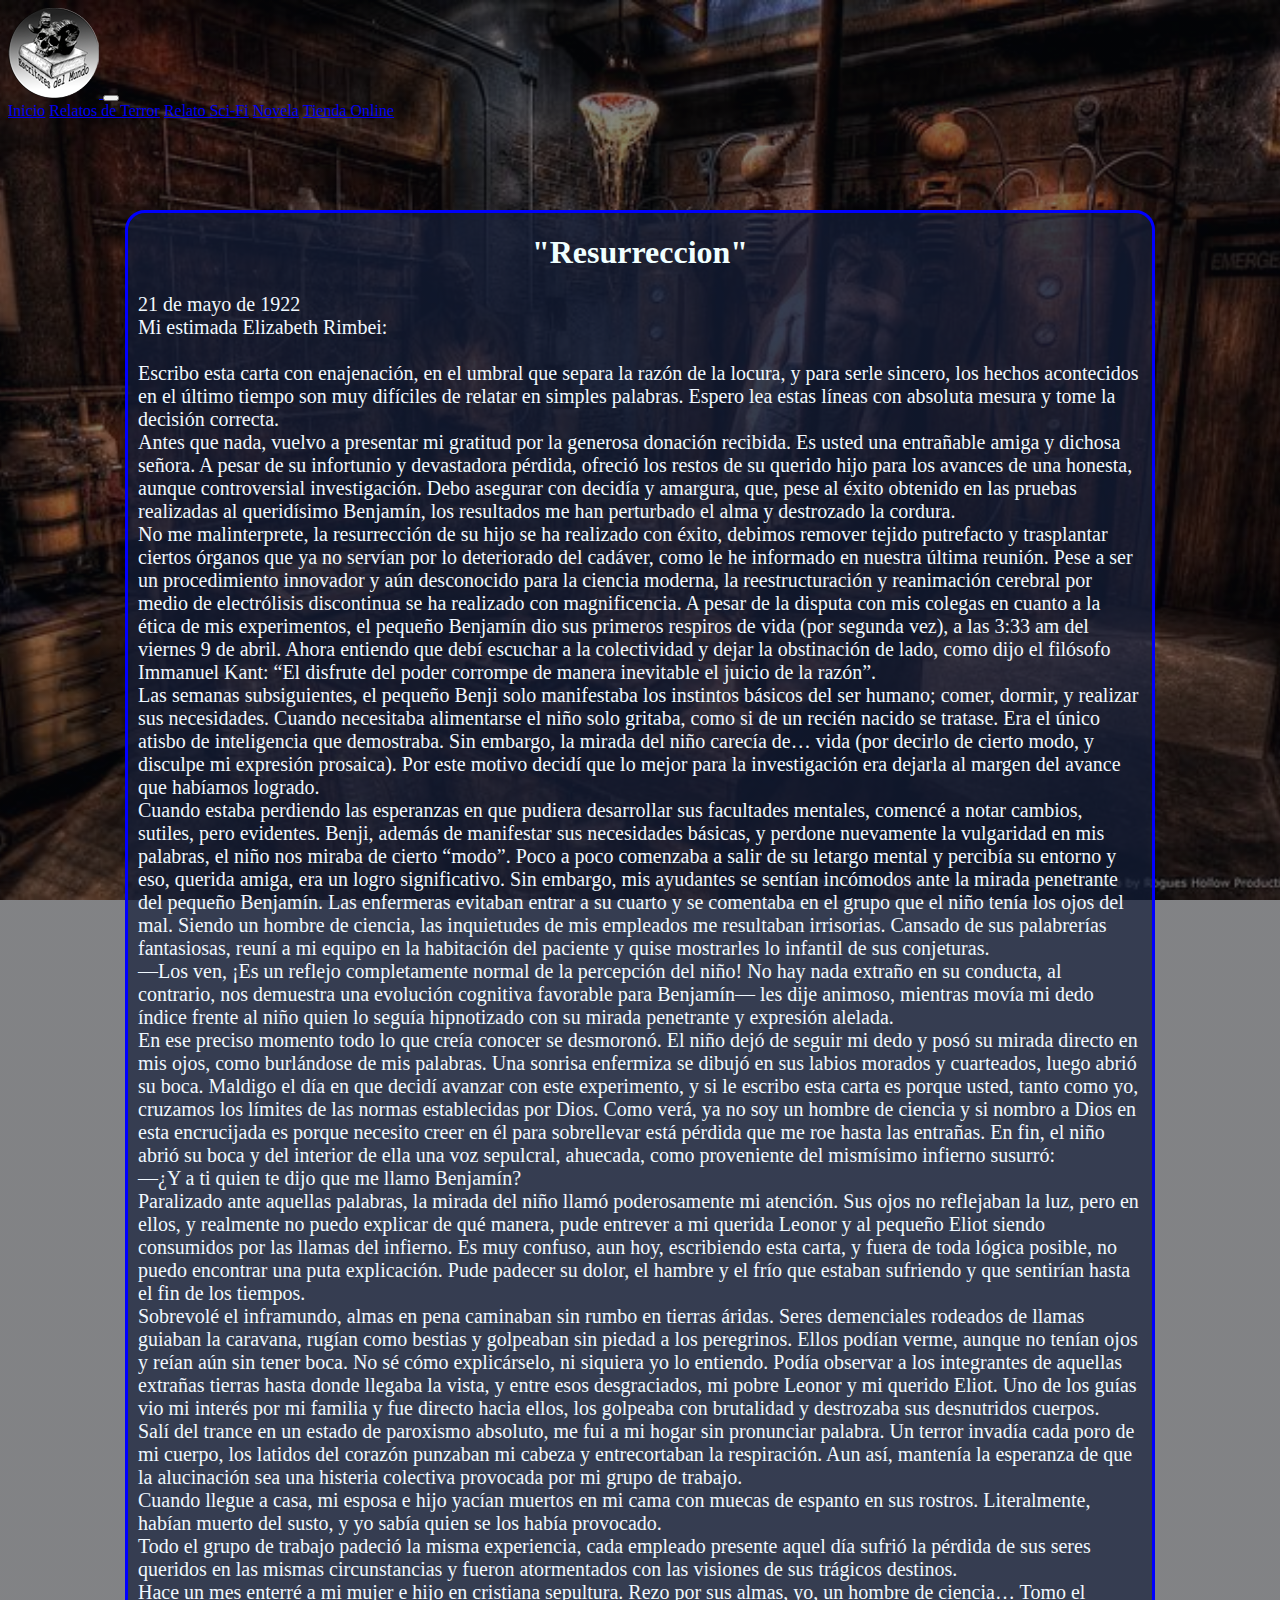
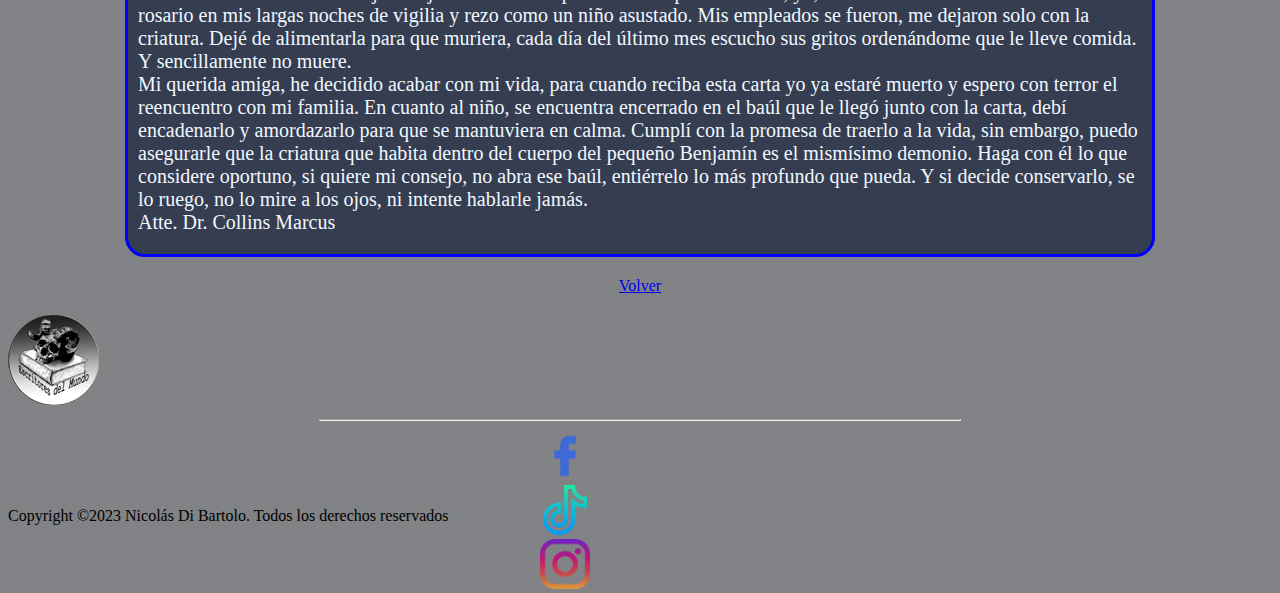
<file: resurreccion.html>
<!DOCTYPE html>
<html lang="en">
<head>
    <meta charset="UTF-8">
    <meta name="viewport" content="width=device-width, initial-scale=1.0">
    <link href="https://cdn.jsdelivr.net/npm/bootstrap@5.1.3/dist/css/bootstrap.min.css" rel="stylesheet"
    integrity="sha384-1BmE4kWBq78iYhFldvKuhfTAU6auU8tT94WrHftjDbrCEXSU1oBoqyl2QvZ6jIW3" crossorigin="anonymous">
    <link rel="stylesheet" href="style-resurreccion.css">
    <title>Resurreccion</title>
</head>
<body>
  <header>
    <nav class="navbar navbar-expand-lg navbar-dark bg-dark" style="width: 100%;">
      <div class="container-fluid">
        <a class="navbar-brand" href="#">
          <img src="img/logo.png" alt="">
        </a>
        <button class="navbar-toggler" type="button" data-bs-toggle="collapse" data-bs-target="#navbarNavAltMarkup"
          aria-controls="navbarNavAltMarkup" aria-expanded="false" aria-label="Toggle navigation">
          <span class="navbar-toggler-icon"></span>
        </button>
        <div class="collapse navbar-collapse" id="navbarNavAltMarkup">
          <div class="navbar-nav">
            <a class="nav-link active" aria-current="page" href="index.html">Inicio</a>
            <a class="nav-link" href="index.html#titulo-relatos-terror">Relatos de Terror</a>
            <a class="nav-link" href="index.html#titulo-relatos-scifi">Relato Sci-Fi</a>
            <a class="nav-link" href="index.html#titulo-relatos-novela">Novela</a>
            <a class="nav-link" href="https://www.deciutiisediciones.com.ar/productos/las-brujas-del-bosque-y-el-verdugo/" target="_blank">Tienda Online</a>
            
          </div>
        </div>
      </div>
    </nav>
  </header>

      <main>
        <div class="contenedor">
            <h1 style="color: azure; text-align: center;">"Resurreccion"</h1>
            <p style="color: aliceblue; margin-left: 10px; margin-right: 10px; margin-top: 20px; font-size: 20px;">
                21 de mayo de 1922<br>
                Mi estimada Elizabeth Rimbei: <br><br>
                Escribo esta carta con enajenación, en el umbral que separa la razón de la locura, y para serle sincero, los hechos acontecidos en el último tiempo son muy difíciles de relatar en simples palabras. Espero lea estas líneas con absoluta mesura y tome la decisión correcta. <br>
                Antes que nada, vuelvo a presentar mi gratitud por la generosa donación recibida. Es usted una entrañable amiga y dichosa señora. A pesar de su infortunio y devastadora pérdida, ofreció los restos de su querido hijo para los avances de una honesta, aunque controversial investigación. Debo asegurar con decidía y amargura, que, pese al éxito obtenido en las pruebas realizadas al queridísimo Benjamín, los resultados me han perturbado el alma y destrozado la cordura. <br>
                No me malinterprete, la resurrección de su hijo se ha realizado con éxito, debimos remover tejido putrefacto y trasplantar ciertos órganos que ya no servían por lo deteriorado del cadáver, como le he informado en nuestra última reunión. Pese a ser un procedimiento innovador y aún desconocido para la ciencia moderna, la reestructuración y reanimación cerebral por medio de electrólisis discontinua se ha realizado con magnificencia. A pesar de la disputa con mis colegas en cuanto a la ética de mis experimentos, el pequeño Benjamín dio sus primeros respiros de vida (por segunda vez), a las 3:33 am del viernes 9 de abril. Ahora entiendo que debí escuchar a la colectividad y dejar la obstinación de lado, como dijo el filósofo Immanuel Kant: “El disfrute del poder corrompe de manera inevitable el juicio de la razón”. <br>
                Las semanas subsiguientes, el pequeño Benji solo manifestaba los instintos básicos del ser humano; comer, dormir, y realizar sus necesidades. Cuando necesitaba alimentarse el niño solo gritaba, como si de un recién nacido se tratase. Era el único atisbo de inteligencia que demostraba. Sin embargo, la mirada del niño carecía de… vida (por decirlo de cierto modo, y disculpe mi expresión prosaica). Por este motivo decidí que lo mejor para la investigación era dejarla al margen del avance que habíamos logrado. <br>
                Cuando estaba perdiendo las esperanzas en que pudiera desarrollar sus facultades mentales, comencé a notar cambios, sutiles, pero evidentes. Benji, además de manifestar sus necesidades básicas, y perdone nuevamente la vulgaridad en mis palabras, el niño nos miraba de cierto “modo”. Poco a poco comenzaba a salir de su letargo mental y percibía su entorno y eso, querida amiga, era un logro significativo. Sin embargo, mis ayudantes se sentían incómodos ante la mirada penetrante del pequeño Benjamín. Las enfermeras evitaban entrar a su cuarto y se comentaba en el grupo que el niño tenía los ojos del mal. Siendo un hombre de ciencia, las inquietudes de mis empleados me resultaban irrisorias. Cansado de sus palabrerías fantasiosas, reuní a mi equipo en la habitación del paciente y quise mostrarles lo infantil de sus conjeturas. <br>
                —Los ven, ¡Es un reflejo completamente normal de la percepción del niño! No hay nada extraño en su conducta, al contrario, nos demuestra una evolución cognitiva favorable para Benjamín— les dije animoso, mientras movía mi dedo índice frente al niño quien lo seguía hipnotizado con su mirada penetrante y expresión alelada. <br>
                En ese preciso momento todo lo que creía conocer se desmoronó. El niño dejó de seguir mi dedo y posó su mirada directo en mis ojos, como burlándose de mis palabras. Una sonrisa enfermiza se dibujó en sus labios morados y cuarteados, luego abrió su boca. Maldigo el día en que decidí avanzar con este experimento, y si le escribo esta carta es porque usted, tanto como yo, cruzamos los límites de las normas establecidas por Dios. Como verá, ya no soy un hombre de ciencia y si nombro a Dios en esta encrucijada es porque necesito creer en él para sobrellevar está pérdida que me roe hasta las entrañas. En fin, el niño abrió su boca y del interior de ella una voz sepulcral, ahuecada, como proveniente del mismísimo infierno susurró: <br>
                —¿Y a ti quien te dijo que me llamo Benjamín? <br>
                Paralizado ante aquellas palabras, la mirada del niño llamó poderosamente mi atención. Sus ojos no reflejaban la luz, pero en ellos, y realmente no puedo explicar de qué manera, pude entrever a mi querida Leonor y al pequeño Eliot siendo consumidos por las llamas del infierno. Es muy confuso, aun hoy, escribiendo esta carta, y fuera de toda lógica posible, no puedo encontrar una puta explicación. Pude padecer su dolor, el hambre y el frío que estaban sufriendo y que sentirían hasta el fin de los tiempos. <br>
                Sobrevolé el inframundo, almas en pena caminaban sin rumbo en tierras áridas. Seres demenciales rodeados de llamas guiaban la caravana, rugían como bestias y golpeaban sin piedad a los peregrinos. Ellos podían verme, aunque no tenían ojos y reían aún sin tener boca. No sé cómo explicárselo, ni siquiera yo lo entiendo.  Podía observar a los integrantes de aquellas extrañas tierras hasta donde llegaba la vista, y entre esos desgraciados, mi pobre Leonor y mi querido Eliot. Uno de los guías vio mi interés por mi familia y fue directo hacia ellos, los golpeaba con brutalidad y destrozaba sus desnutridos cuerpos. <br>
                Salí del trance en un estado de paroxismo absoluto, me fui a mi hogar sin pronunciar palabra. Un terror invadía cada poro de mi cuerpo, los latidos del corazón punzaban mi cabeza y entrecortaban la respiración. Aun así, mantenía la esperanza de que la alucinación sea una histeria colectiva provocada por mi grupo de trabajo. <br>
                Cuando llegue a casa, mi esposa e hijo yacían muertos en mi cama con muecas de espanto en sus rostros. Literalmente, habían muerto del susto, y yo sabía quien se los había provocado.  <br>
                Todo el grupo de trabajo padeció la misma experiencia, cada empleado presente aquel día sufrió la pérdida de sus seres queridos en las mismas circunstancias y fueron atormentados con las visiones de sus trágicos destinos. <br>
                Hace un mes enterré a mi mujer e hijo en cristiana sepultura. Rezo por sus almas, yo, un hombre de ciencia… Tomo el rosario en mis largas noches de vigilia y rezo como un niño asustado. Mis empleados se fueron, me dejaron solo con la criatura. Dejé de alimentarla para que muriera, cada día del último mes escucho sus gritos ordenándome que le lleve comida. Y sencillamente no muere. <br>
                Mi querida amiga, he decidido acabar con mi vida, para cuando reciba esta carta yo ya estaré muerto y espero con terror el reencuentro con mi familia. En cuanto al niño, se encuentra encerrado en el baúl que le llegó junto con la carta, debí encadenarlo y amordazarlo para que se mantuviera en calma. Cumplí con la promesa de traerlo a la vida, sin embargo, puedo asegurarle que la criatura que habita dentro del cuerpo del pequeño Benjamín es el mismísimo demonio. Haga con él lo que considere oportuno, si quiere mi consejo, no abra ese baúl, entiérrelo lo más profundo que pueda. Y si decide conservarlo, se lo ruego, no lo mire a los ojos, ni intente hablarle jamás.  <br>
                
                
                Atte. Dr. Collins Marcus
                </p>
        </div>

        <div style="text-align: center; margin-top: 20px; margin-bottom: 20px;">
            <a class="btn btn-primary" href="index.html" role="button" >Volver</a>
        </div>
        
        
      </main>

      <footer class="bg-dark text-white text-center py-3"
    style="position: relative; z-index: 1; margin-top: 10px; margin-bottom: 0px; bottom: 0px;">
    <img src="img/logo.png" alt="">
    <hr style="width: 50vw; margin: 10px auto;">
    <div style=" width: 200px; height: 60px; margin: 0 auto;">
      <div class="row" style="margin-top: 10px;">
        <div class="col-4">
          <a href=""><img src="img/facebook.png" alt="facebook" style="width: 50px; margin: auto auto;"></a>
        </div>
        <div class="col-4">
          <a href=""><img src="img/tik-tok.png"  alt="facebook" style="width: 50px; margin: auto auto;"></a>
        </div>
        <div class="col-4">
          <a href=""><img src="img/instagram.png" alt="facebook" style="width: 50px; margin: auto auto;"></a>
        </div>        
      </div>
    </div>
    <div class="container">
      <p>Copyright &copy;2023 Nicolás Di Bartolo. Todos los derechos reservados</p>
    </div>
  </footer>
    
    <script src="https://cdn.jsdelivr.net/npm/bootstrap@5.1.3/dist/js/bootstrap.bundle.min.js"
    integrity="sha384-ka7Sk0Gln4gmtz2MlQnikT1wXgYsOg+OMhuP+IlRH9sENBO0LRn5q+8nbTov4+1p"
    crossorigin="anonymous"></script>
</body>
</html>
</file>
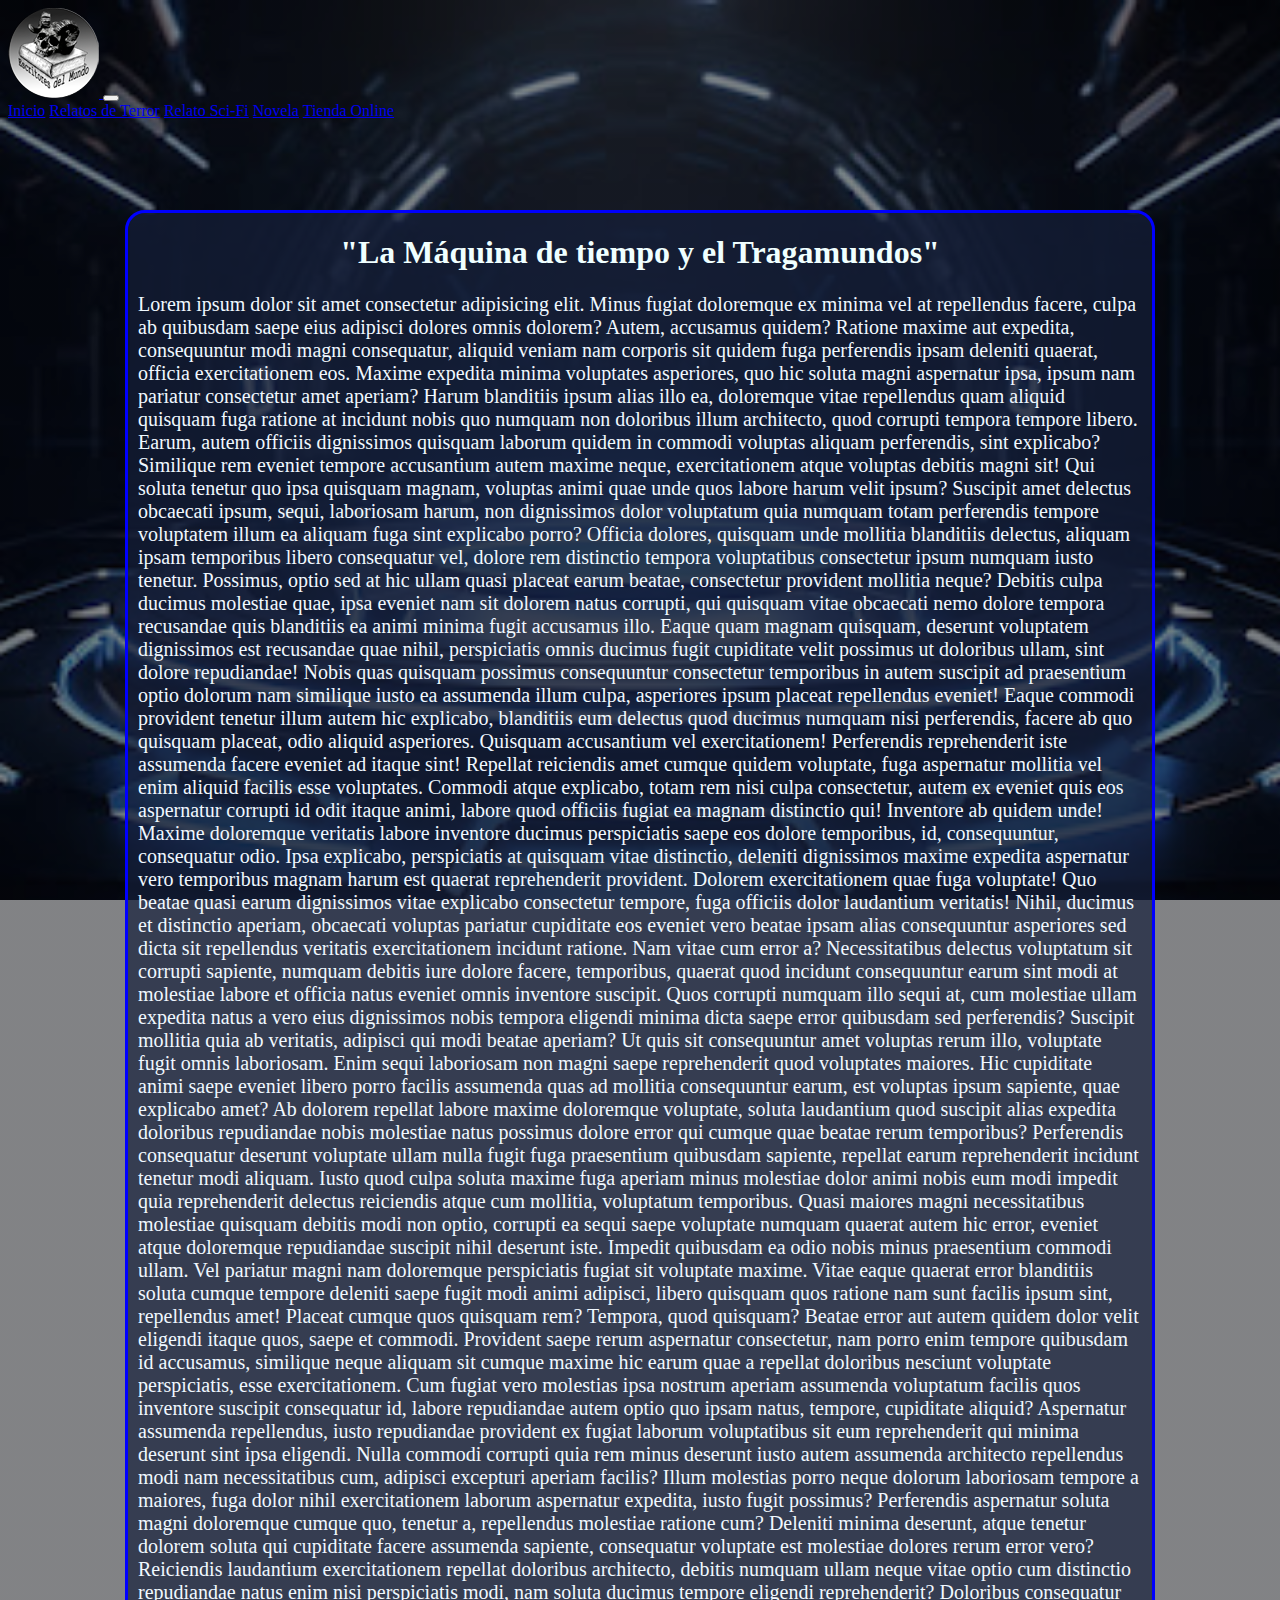
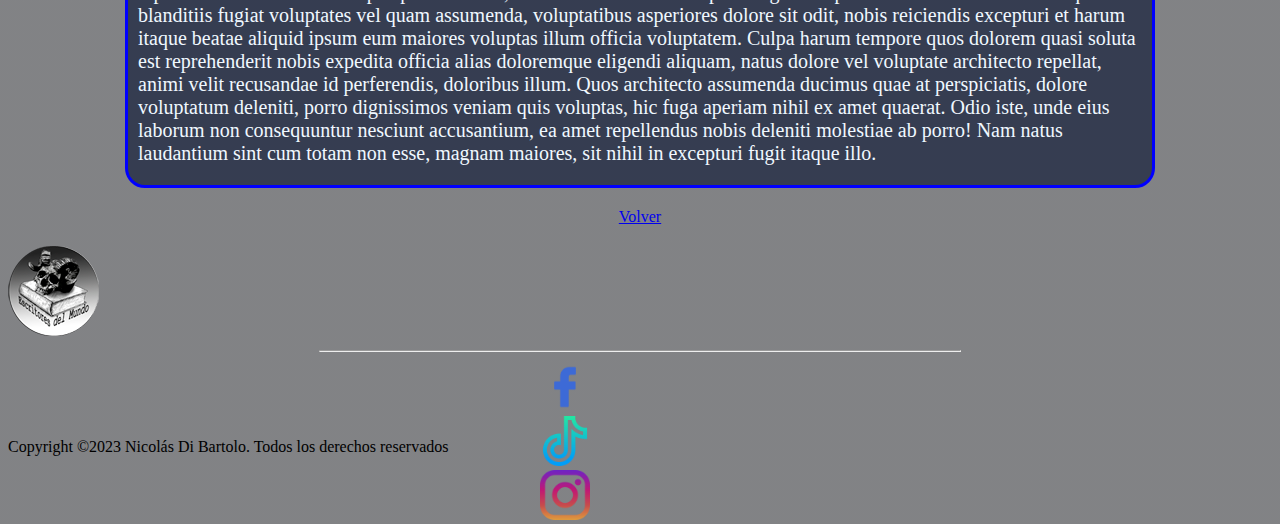
<file: sci-fi.html>
<!DOCTYPE html>
<html lang="en">
<head>
    <meta charset="UTF-8">
    <meta name="viewport" content="width=device-width, initial-scale=1.0">
    <link href="https://cdn.jsdelivr.net/npm/bootstrap@5.1.3/dist/css/bootstrap.min.css" rel="stylesheet"
    integrity="sha384-1BmE4kWBq78iYhFldvKuhfTAU6auU8tT94WrHftjDbrCEXSU1oBoqyl2QvZ6jIW3" crossorigin="anonymous">
    <link rel="stylesheet" href="style-sci-fi.css">
    <title>Sci-Fi</title>
</head>
<body>
  <header>
    <nav class="navbar navbar-expand-lg navbar-dark bg-dark" style="width: 100%;">
      <div class="container-fluid">
        <a class="navbar-brand" href="#">
          <img src="img/logo.png" alt="">
        </a>
        <button class="navbar-toggler" type="button" data-bs-toggle="collapse" data-bs-target="#navbarNavAltMarkup"
          aria-controls="navbarNavAltMarkup" aria-expanded="false" aria-label="Toggle navigation">
          <span class="navbar-toggler-icon"></span>
        </button>
        <div class="collapse navbar-collapse" id="navbarNavAltMarkup">
          <div class="navbar-nav">
            <a class="nav-link active" aria-current="page" href="index.html">Inicio</a>
            <a class="nav-link" href="index.html#titulo-relatos-terror">Relatos de Terror</a>
            <a class="nav-link" href="index.html#titulo-relatos-scifi">Relato Sci-Fi</a>
            <a class="nav-link" href="index.html#titulo-relatos-novela">Novela</a>
            <a class="nav-link" href="https://www.deciutiisediciones.com.ar/productos/las-brujas-del-bosque-y-el-verdugo/" target="_blank">Tienda Online</a>
            
          </div>
        </div>
      </div>
    </nav>
  </header>

      <main>
        <div class="contenedor">
            <h1 style="color: azure; text-align: center;">"La Máquina de tiempo y el Tragamundos"</h1>
            <p style="color: aliceblue; margin-left: 10px; margin-right: 10px; margin-top: 20px; font-size: 20px;">Lorem ipsum dolor sit amet consectetur adipisicing elit. Minus fugiat doloremque ex minima vel at repellendus facere, culpa ab quibusdam saepe eius adipisci dolores omnis dolorem? Autem, accusamus quidem? Ratione maxime aut expedita, consequuntur modi magni consequatur, aliquid veniam nam corporis sit quidem fuga perferendis ipsam deleniti quaerat, officia exercitationem eos. Maxime expedita minima voluptates asperiores, quo hic soluta magni aspernatur ipsa, ipsum nam pariatur consectetur amet aperiam? Harum blanditiis ipsum alias illo ea, doloremque vitae repellendus quam aliquid quisquam fuga ratione at incidunt nobis quo numquam non doloribus illum architecto, quod corrupti tempora tempore libero. Earum, autem officiis dignissimos quisquam laborum quidem in commodi voluptas aliquam perferendis, sint explicabo? Similique rem eveniet tempore accusantium autem maxime neque, exercitationem atque voluptas debitis magni sit! Qui soluta tenetur quo ipsa quisquam magnam, voluptas animi quae unde quos labore harum velit ipsum? Suscipit amet delectus obcaecati ipsum, sequi, laboriosam harum, non dignissimos dolor voluptatum quia numquam totam perferendis tempore voluptatem illum ea aliquam fuga sint explicabo porro? Officia dolores, quisquam unde mollitia blanditiis delectus, aliquam ipsam temporibus libero consequatur vel, dolore rem distinctio tempora voluptatibus consectetur ipsum numquam iusto tenetur. Possimus, optio sed at hic ullam quasi placeat earum beatae, consectetur provident mollitia neque? Debitis culpa ducimus molestiae quae, ipsa eveniet nam sit dolorem natus corrupti, qui quisquam vitae obcaecati nemo dolore tempora recusandae quis blanditiis ea animi minima fugit accusamus illo. Eaque quam magnam quisquam, deserunt voluptatem dignissimos est recusandae quae nihil, perspiciatis omnis ducimus fugit cupiditate velit possimus ut doloribus ullam, sint dolore repudiandae! Nobis quas quisquam possimus consequuntur consectetur temporibus in autem suscipit ad praesentium optio dolorum nam similique iusto ea assumenda illum culpa, asperiores ipsum placeat repellendus eveniet! Eaque commodi provident tenetur illum autem hic explicabo, blanditiis eum delectus quod ducimus numquam nisi perferendis, facere ab quo quisquam placeat, odio aliquid asperiores. Quisquam accusantium vel exercitationem! Perferendis reprehenderit iste assumenda facere eveniet ad itaque sint! Repellat reiciendis amet cumque quidem voluptate, fuga aspernatur mollitia vel enim aliquid facilis esse voluptates. Commodi atque explicabo, totam rem nisi culpa consectetur, autem ex eveniet quis eos aspernatur corrupti id odit itaque animi, labore quod officiis fugiat ea magnam distinctio qui! Inventore ab quidem unde! Maxime doloremque veritatis labore inventore ducimus perspiciatis saepe eos dolore temporibus, id, consequuntur, consequatur odio. Ipsa explicabo, perspiciatis at quisquam vitae distinctio, deleniti dignissimos maxime expedita aspernatur vero temporibus magnam harum est quaerat reprehenderit provident. Dolorem exercitationem quae fuga voluptate! Quo beatae quasi earum dignissimos vitae explicabo consectetur tempore, fuga officiis dolor laudantium veritatis! Nihil, ducimus et distinctio aperiam, obcaecati voluptas pariatur cupiditate eos eveniet vero beatae ipsam alias consequuntur asperiores sed dicta sit repellendus veritatis exercitationem incidunt ratione. Nam vitae cum error a? Necessitatibus delectus voluptatum sit corrupti sapiente, numquam debitis iure dolore facere, temporibus, quaerat quod incidunt consequuntur earum sint modi at molestiae labore et officia natus eveniet omnis inventore suscipit. Quos corrupti numquam illo sequi at, cum molestiae ullam expedita natus a vero eius dignissimos nobis tempora eligendi minima dicta saepe error quibusdam sed perferendis? Suscipit mollitia quia ab veritatis, adipisci qui modi beatae aperiam? Ut quis sit consequuntur amet voluptas rerum illo, voluptate fugit omnis laboriosam. Enim sequi laboriosam non magni saepe reprehenderit quod voluptates maiores. Hic cupiditate animi saepe eveniet libero porro facilis assumenda quas ad mollitia consequuntur earum, est voluptas ipsum sapiente, quae explicabo amet? Ab dolorem repellat labore maxime doloremque voluptate, soluta laudantium quod suscipit alias expedita doloribus repudiandae nobis molestiae natus possimus dolore error qui cumque quae beatae rerum temporibus? Perferendis consequatur deserunt voluptate ullam nulla fugit fuga praesentium quibusdam sapiente, repellat earum reprehenderit incidunt tenetur modi aliquam. Iusto quod culpa soluta maxime fuga aperiam minus molestiae dolor animi nobis eum modi impedit quia reprehenderit delectus reiciendis atque cum mollitia, voluptatum temporibus. Quasi maiores magni necessitatibus molestiae quisquam debitis modi non optio, corrupti ea sequi saepe voluptate numquam quaerat autem hic error, eveniet atque doloremque repudiandae suscipit nihil deserunt iste. Impedit quibusdam ea odio nobis minus praesentium commodi ullam. Vel pariatur magni nam doloremque perspiciatis fugiat sit voluptate maxime. Vitae eaque quaerat error blanditiis soluta cumque tempore deleniti saepe fugit modi animi adipisci, libero quisquam quos ratione nam sunt facilis ipsum sint, repellendus amet! Placeat cumque quos quisquam rem? Tempora, quod quisquam? Beatae error aut autem quidem dolor velit eligendi itaque quos, saepe et commodi. Provident saepe rerum aspernatur consectetur, nam porro enim tempore quibusdam id accusamus, similique neque aliquam sit cumque maxime hic earum quae a repellat doloribus nesciunt voluptate perspiciatis, esse exercitationem. Cum fugiat vero molestias ipsa nostrum aperiam assumenda voluptatum facilis quos inventore suscipit consequatur id, labore repudiandae autem optio quo ipsam natus, tempore, cupiditate aliquid? Aspernatur assumenda repellendus, iusto repudiandae provident ex fugiat laborum voluptatibus sit eum reprehenderit qui minima deserunt sint ipsa eligendi. Nulla commodi corrupti quia rem minus deserunt iusto autem assumenda architecto repellendus modi nam necessitatibus cum, adipisci excepturi aperiam facilis? Illum molestias porro neque dolorum laboriosam tempore a maiores, fuga dolor nihil exercitationem laborum aspernatur expedita, iusto fugit possimus? Perferendis aspernatur soluta magni doloremque cumque quo, tenetur a, repellendus molestiae ratione cum? Deleniti minima deserunt, atque tenetur dolorem soluta qui cupiditate facere assumenda sapiente, consequatur voluptate est molestiae dolores rerum error vero? Reiciendis laudantium exercitationem repellat doloribus architecto, debitis numquam ullam neque vitae optio cum distinctio repudiandae natus enim nisi perspiciatis modi, nam soluta ducimus tempore eligendi reprehenderit? Doloribus consequatur blanditiis fugiat voluptates vel quam assumenda, voluptatibus asperiores dolore sit odit, nobis reiciendis excepturi et harum itaque beatae aliquid ipsum eum maiores voluptas illum officia voluptatem. Culpa harum tempore quos dolorem quasi soluta est reprehenderit nobis expedita officia alias doloremque eligendi aliquam, natus dolore vel voluptate architecto repellat, animi velit recusandae id perferendis, doloribus illum. Quos architecto assumenda ducimus quae at perspiciatis, dolore voluptatum deleniti, porro dignissimos veniam quis voluptas, hic fuga aperiam nihil ex amet quaerat. Odio iste, unde eius laborum non consequuntur nesciunt accusantium, ea amet repellendus nobis deleniti molestiae ab porro! Nam natus laudantium sint cum totam non esse, magnam maiores, sit nihil in excepturi fugit itaque illo.</p>
        </div>

        <div style="text-align: center; margin-top: 20px; margin-bottom: 20px;">
            <a class="btn btn-primary" href="index.html" role="button" >Volver</a>
        </div>
        
        
      </main>

      <footer class="bg-dark text-white text-center py-3"
    style="position: relative; z-index: 1; margin-top: 10px; margin-bottom: 0px; bottom: 0px;">
    <img src="img/logo.png" alt="">
    <hr style="width: 50vw; margin: 10px auto;">
    <div style=" width: 200px; height: 60px; margin: 0 auto;">
      <div class="row" style="margin-top: 10px;">
        <div class="col-4">
          <a href=""><img src="img/facebook.png" alt="facebook" style="width: 50px; margin: auto auto;"></a>
        </div>
        <div class="col-4">
          <a href=""><img src="img/tik-tok.png"  alt="facebook" style="width: 50px; margin: auto auto;"></a>
        </div>
        <div class="col-4">
          <a href=""><img src="img/instagram.png" alt="facebook" style="width: 50px; margin: auto auto;"></a>
        </div>        
      </div>
    </div>
    <div class="container">
      <p>Copyright &copy;2023 Nicolás Di Bartolo. Todos los derechos reservados</p>
    </div>
  </footer>
    
    <script src="https://cdn.jsdelivr.net/npm/bootstrap@5.1.3/dist/js/bootstrap.bundle.min.js"
    integrity="sha384-ka7Sk0Gln4gmtz2MlQnikT1wXgYsOg+OMhuP+IlRH9sENBO0LRn5q+8nbTov4+1p"
    crossorigin="anonymous"></script>
</body>
</html>
</file>
<file: style-enviado.css>
body{
    background: linear-gradient(rgba(5,7,12,0.50),rgba(5,7,12,0.50)),
    url(img/nieve.jpg) no-repeat center center fixed;
    background-size: cover; 
    height: 100%;
}

.contenedor{
    width: 80vw;
    height: 80%;
    margin: 10vh auto 10px auto;
    border: 3px solid blue;
    background-color: rgba(21, 31, 58, 0.70);
    border-radius: 20px;

}
</file>
<file: style-ojos-picha.css>
body{
    background: linear-gradient(rgba(5,7,12,0.50),rgba(5,7,12,0.50)),
    url(img/fondo-terror.JPG) no-repeat center center fixed;
    background-size: cover; 
    height: 100%;
}

.contenedor{
    width: 80vw;
    height: 80%;
    margin: 10vh auto 10px auto;
    border: 3px solid blue;
    background-color: rgba(21, 31, 58, 0.70);
    border-radius: 20px;

}
</file>
<file: style-resurreccion.css>
body{
    background: linear-gradient(rgba(5,7,12,0.50),rgba(5,7,12,0.50)),
    url(img/laboratorio.jpeg) no-repeat center center fixed;
    background-size: cover; 
    height: 100%;
}

.contenedor{
    width: 80vw;
    height: 80%;
    margin: 10vh auto 10px auto;
    border: 3px solid blue;
    background-color: rgba(21, 31, 58, 0.70);
    border-radius: 20px;

}
</file>
<file: style-sci-fi.css>
body{
    background: linear-gradient(rgba(5,7,12,0.50),rgba(5,7,12,0.50)),
    url(img/fondo-sci-fi.JPG) no-repeat center center fixed;
    background-size: cover; 
    height: 100%;
}

.contenedor{
    width: 80vw;
    height: 80%;
    margin: 10vh auto 10px auto;
    border: 3px solid blue;
    background-color: rgba(21, 31, 58, 0.70);
    border-radius: 20px;

}
</file>
